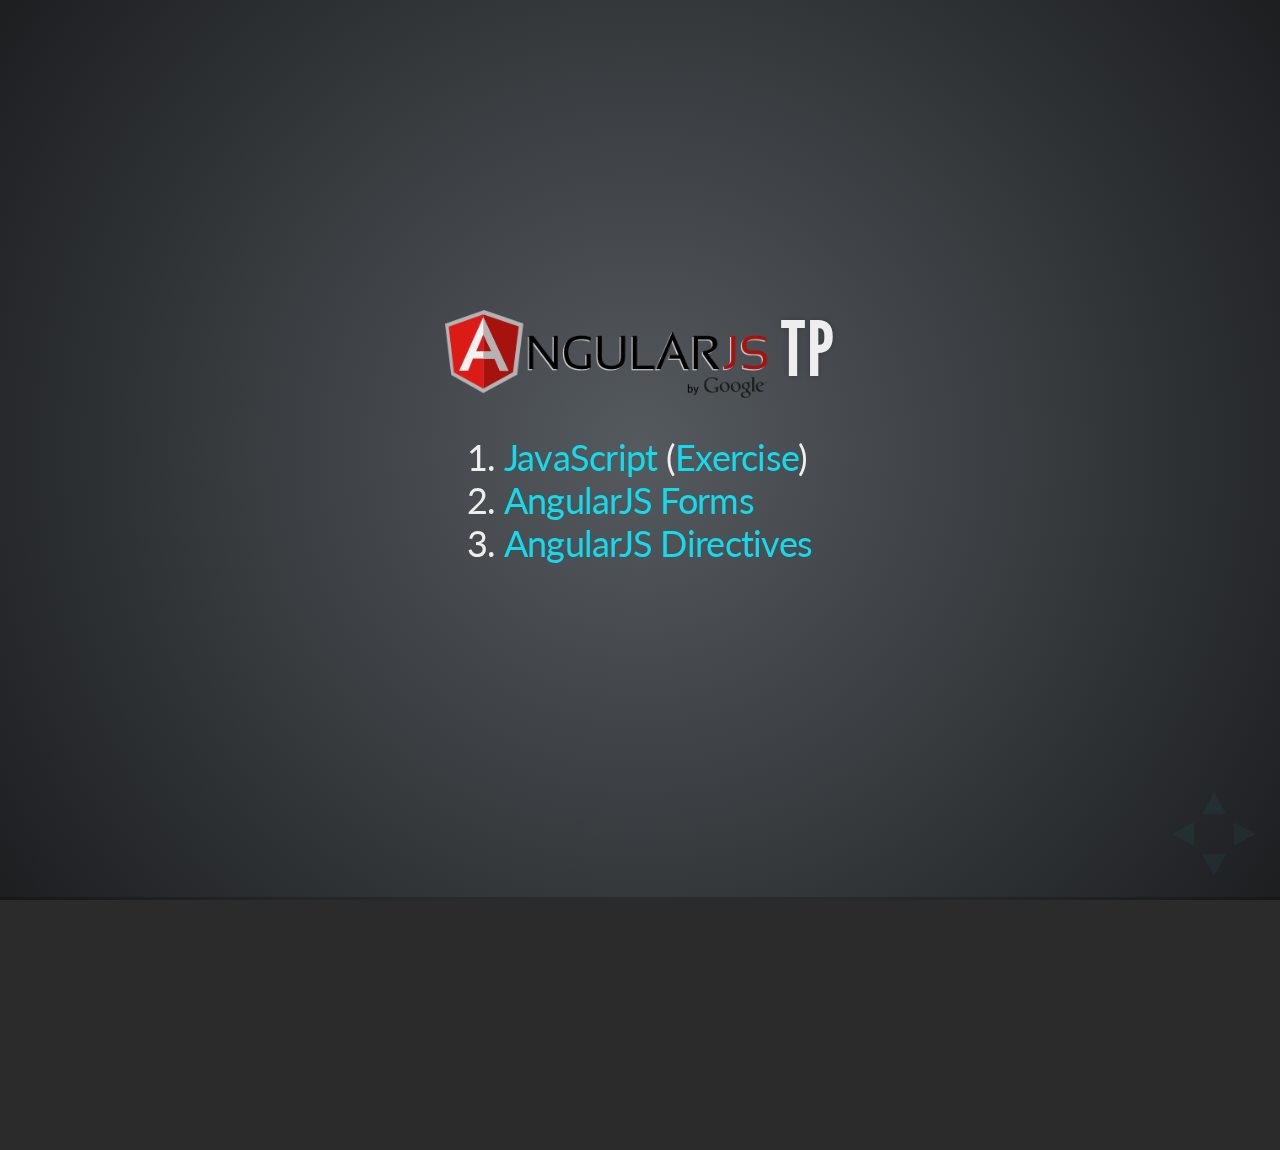
<file: index.html>
<!doctype html>
<html lang="en">

<head>
    <meta charset="utf-8">

    <title>TP AngularJS - Agenda</title>

    <meta name="description" content="A framework for easily creating beautiful presentations using HTML">
    <meta name="author" content="Hakim El Hattab">

    <meta name="apple-mobile-web-app-capable" content="yes"/>
    <meta name="apple-mobile-web-app-status-bar-style" content="black-translucent"/>

    <meta name="viewport" content="width=device-width, initial-scale=1.0, maximum-scale=1.0, user-scalable=no">

    <link rel="stylesheet" href="reveal.js/css/reveal.min.css">
    <link rel="stylesheet" href="reveal.js/css/theme/default.css" id="theme">
    <link rel="stylesheet" href="reveal.js/css/agenda.css">

    <!-- For syntax highlighting -->
    <link rel="stylesheet" href="reveal.js/lib/css/zenburn.css">

    <!-- If the query includes 'print-pdf', include the PDF print sheet -->
    <script>
        if (window.location.search.match(/print-pdf/gi)) {
            var link = document.createElement('link');
            link.rel = 'stylesheet';
            link.type = 'text/css';
            link.href = 'css/print/pdf.css';
            document.getElementsByTagName('head')[0].appendChild(link);
        }
    </script>

    <!--[if lt IE 9]>
    <script src="reveal.js/lib/js/html5shiv.js"></script>
    <![endif]-->
</head>

<body>

<div class="reveal">

<!-- Any section element inside of this container is displayed as a slide -->
<div class="slides">
<section>
    <h2><img class="logo" src="reveal.js/img/AngularJS-large.png"> TP</h2>
    <ol>
        <li><a href="reveal.js/angulartp-javascript.html" target="_blank">JavaScript</a> (<a href="reveal.js/exercises.html#/0" target="_blank">Exercise</a>) </li>
        <li><a href="reveal.js/angulartp-forms.html" target="_blank">AngularJS&nbsp;Forms</a></li>
        <li><a href="reveal.js/angulartp-directives.html" target="_blank">AngularJS&nbsp;Directives</a></li>
    </ol>
</section>
</div>

</div>

<script src="reveal.js/lib/js/head.min.js"></script>
<script src="reveal.js/js/reveal.min.js"></script>

<script>

    // Full list of configuration options available here:
    // https://github.com/hakimel/reveal.js#configuration
    Reveal.initialize({
        controls: true,
        progress: true,
        history: true,
        center: true,

        theme: Reveal.getQueryHash().theme, // available themes are in /css/theme
        transition: Reveal.getQueryHash().transition || 'default', // default/cube/page/concave/zoom/linear/fade/none

        // Parallax scrolling
        // parallaxBackgroundImage: 'https://s3.amazonaws.com/hakim-static/reveal-js/reveal-parallax-1.jpg',
        // parallaxBackgroundSize: '2100px 900px',

        // Optional libraries used to extend on reveal.js
        dependencies: [
            { src: 'reveal.js/lib/js/classList.js', condition: function () {
                return !document.body.classList;
            } },
            { src: 'reveal.js/plugin/markdown/marked.js', condition: function () {
                return !!document.querySelector('[data-markdown]');
            } },
            { src: 'reveal.js/plugin/markdown/markdown.js', condition: function () {
                return !!document.querySelector('[data-markdown]');
            } },
            { src: 'reveal.js/plugin/highlight/highlight.js', async: true, callback: function () {
                hljs.initHighlightingOnLoad();
            } },
            { src: 'reveal.js/plugin/zoom-js/zoom.js', async: true, condition: function () {
                return !!document.body.classList;
            } },
            { src: 'reveal.js/plugin/notes/notes.js', async: true, condition: function () {
                return !!document.body.classList;
            } }
        ]
    });

</script>

</body>
</html>
</file>
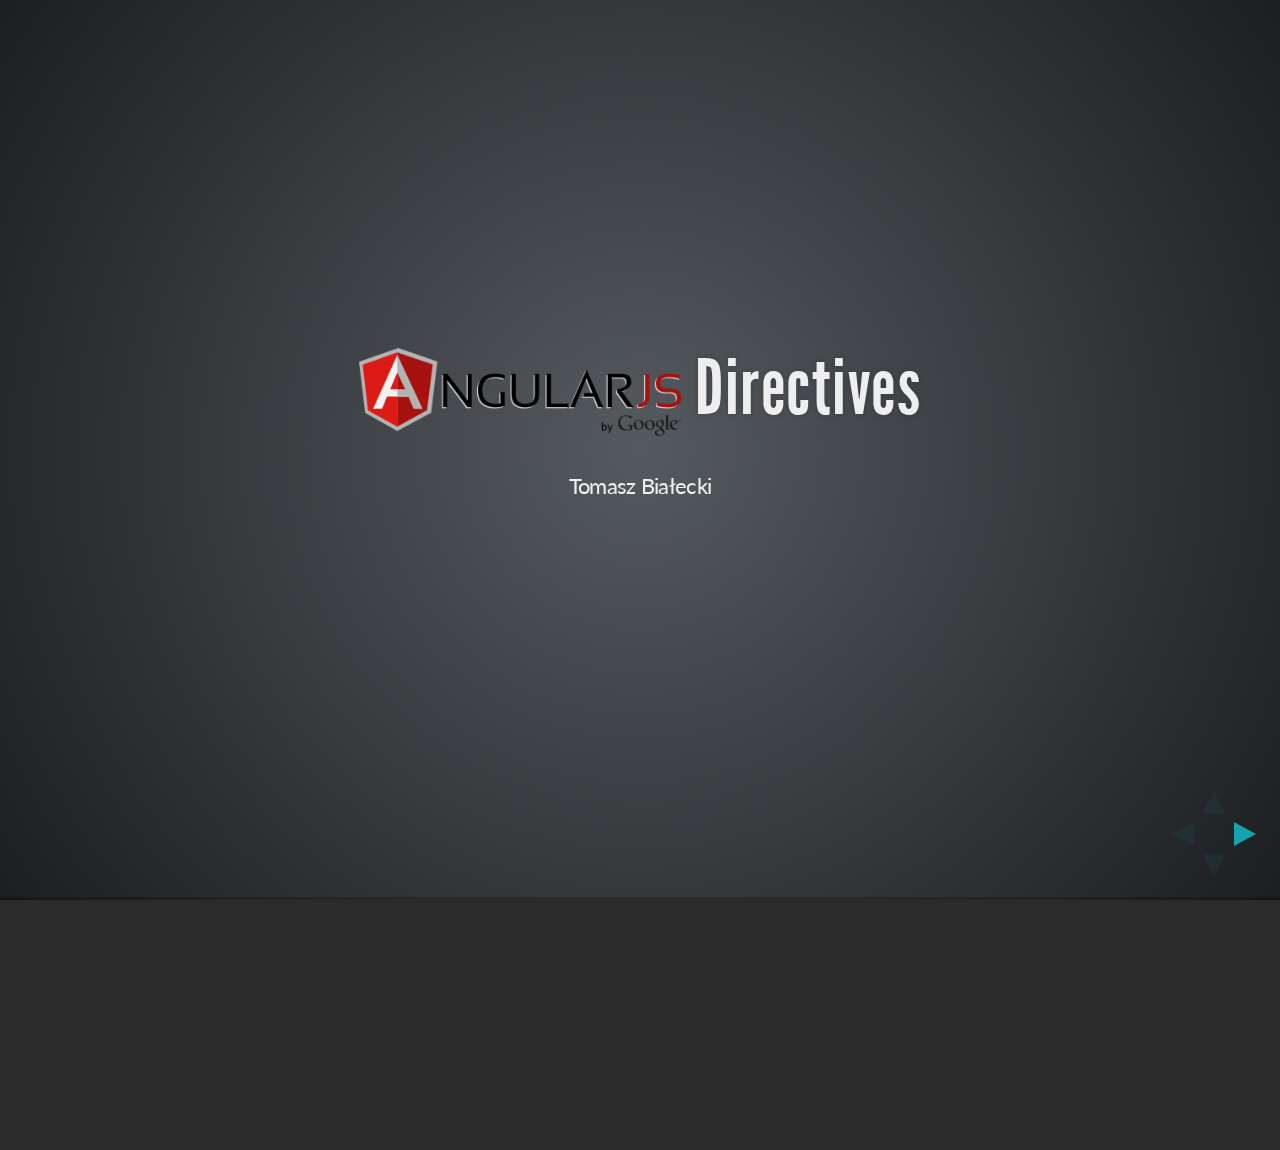
<file: reveal.js/angulartp-directives.html>
<!doctype html>
<html lang="en">

<head>
    <meta charset="utf-8">

    <title>AngularJS Directives</title>

    <meta name="description" content="A framework for easily creating beautiful presentations using HTML">
    <meta name="author" content="Hakim El Hattab">

    <meta name="apple-mobile-web-app-capable" content="yes"/>
    <meta name="apple-mobile-web-app-status-bar-style" content="black-translucent"/>

    <meta name="viewport" content="width=device-width, initial-scale=1.0, maximum-scale=1.0, user-scalable=no">

    <link rel="stylesheet" href="css/reveal.min.css">
    <link rel="stylesheet" href="css/theme/default.css" id="theme">
    <link rel="stylesheet" href="css/angular-js-forms.css">
    <!-- For syntax highlighting -->
    <link rel="stylesheet" href="lib/css/zenburn.css">

    <!-- If the query includes 'print-pdf', include the PDF print sheet -->
    <script>
        if (window.location.search.match(/print-pdf/gi)) {
            var link = document.createElement('link');
            link.rel = 'stylesheet';
            link.type = 'text/css';
            link.href = 'css/print/pdf.css';
            document.getElementsByTagName('head')[0].appendChild(link);
        }
    </script>

    <!--[if lt IE 9]>
    <script src="lib/js/html5shiv.js"></script>
    <![endif]-->
</head>

<body class="angularjs-forms">

<div class="reveal">

    <!-- Any section element inside of this container is displayed as a slide -->
    <div class="slides">
        <section>
            <h2><img class="logo" src="img/AngularJS-large.png"> Directives</h2>

            <p>
                <small>Tomasz Białecki</small>
            </p>
        </section>

        <section>
            <h2>Inspired by</h2>
            <img src="img/1820OS.jpg" alt="http://www.packtpub.com/sites/default/files/1820OS.jpg"/>
        </section>

        <section>
            <h3>What are Directives?</h3>
            <blockquote>At a high level, directives are markers on a DOM element (such as an attribute, element name,
                comment or CSS class) that tell AngularJS's HTML compiler to attach a specified behavior to that DOM
                element or even transform the DOM element and its children.
            </blockquote>
        </section>
        <section>
            <h3>Why you would want to develop custom directives?</h3>

            <p class="fragment">... to manipulate the DOM directly</p>

            <p class="fragment">... to remove repeated codes</p>

            <p class="fragment">... to create new HTML mark-up for non-developers to use</p>
        </section>
        <section>
            <section data-transition="none">
                <h3>How to attache directive to an element?</h3>
            <pre><code contenteditable data-trim>
.directive('myDirective', function(){
    return {
        restrict:'E'
    }
});
                </code></pre>
<pre><code contenteditable data-trim>
<my-directive></my-directive>
                </code></pre>
            </section>
            <section data-transition="none">
                <h3>How to attache directive to an element?</h3>
            <pre><code contenteditable data-trim>
.directive('myDirective', function(){
    return {
        restrict:'A'
    }
});
                </code></pre>
<pre><code contenteditable data-trim>
<div my-directive=""></div>
                </code></pre>
            </section>
            <section data-transition="none">
                <h3>How to attache directive to an element?</h3>
            <pre><code contenteditable data-trim>
.directive('myDirective', function(){
    return {
        restrict:'C'
    }
});
                </code></pre>
<pre><code contenteditable data-trim>
<div class="my-directive"></div>
                </code></pre>
            </section>
        </section>
        <section>
            <section data-transition="none">
                <h3>What is a scope of directive?</h3>
                <pre class="fragment"><code contenteditable data-trim>
.directive('myDirective', function(){
    return {
        restrict: 'ACE'
        scope: false                    //no scope (use parent scope)
    }
});
                </code></pre>
            </section>
            <section data-transition="none">
                <h3>What is a scope of directive?</h3>
                <pre><code contenteditable data-trim>
.directive('myDirective', function(){
    return {
        restrict: 'ACE'
        scope: true                     //create child scope
    }
});
                </code></pre>
            </section>
            <section data-transition="none">
                <h3>What is a scope of directive?</h3>
                <pre><code contenteditable data-trim>
.directive('myDirective', function(){
    return {
        restrict: 'ACE'
        scope: {                        //create new isolated scope
        }
    }
});
                </code></pre>
            </section>
        </section>
        <section>
            <h2>Useful build in directives</h2>
            <p>ngRepeat</p>
            <p>ngShow / ngHide</p>
            <p>ngClass</p>
            <p>ngDisabled</p>
            <p>ngIf / ngInclude</p>
        </section>
    </div>

</div>

<script src="lib/js/head.min.js"></script>
<script src="js/reveal.min.js"></script>

<script>

    // Full list of configuration options available here:
    // https://github.com/hakimel/reveal.js#configuration
    Reveal.initialize({
        controls: true,
        progress: true,
        history: true,
        center: true,

        theme: Reveal.getQueryHash().theme, // available themes are in /css/theme
        transition: Reveal.getQueryHash().transition || 'default', // default/cube/page/concave/zoom/linear/fade/none

        // Parallax scrolling
        // parallaxBackgroundImage: 'https://s3.amazonaws.com/hakim-static/reveal-js/reveal-parallax-1.jpg',
        // parallaxBackgroundSize: '2100px 900px',

        // Optional libraries used to extend on reveal.js
        dependencies: [
            { src: 'lib/js/classList.js', condition: function () {
                return !document.body.classList;
            } },
            { src: 'plugin/markdown/marked.js', condition: function () {
                return !!document.querySelector('[data-markdown]');
            } },
            { src: 'plugin/markdown/markdown.js', condition: function () {
                return !!document.querySelector('[data-markdown]');
            } },
            { src: 'plugin/highlight/highlight.js', async: true, callback: function () {
                hljs.initHighlightingOnLoad();
            } },
            { src: 'plugin/zoom-js/zoom.js', async: true, condition: function () {
                return !!document.body.classList;
            } },
            { src: 'plugin/notes/notes.js', async: true, condition: function () {
                return !!document.body.classList;
            } }
        ]
    });

</script>

</body>
</html>
</file>
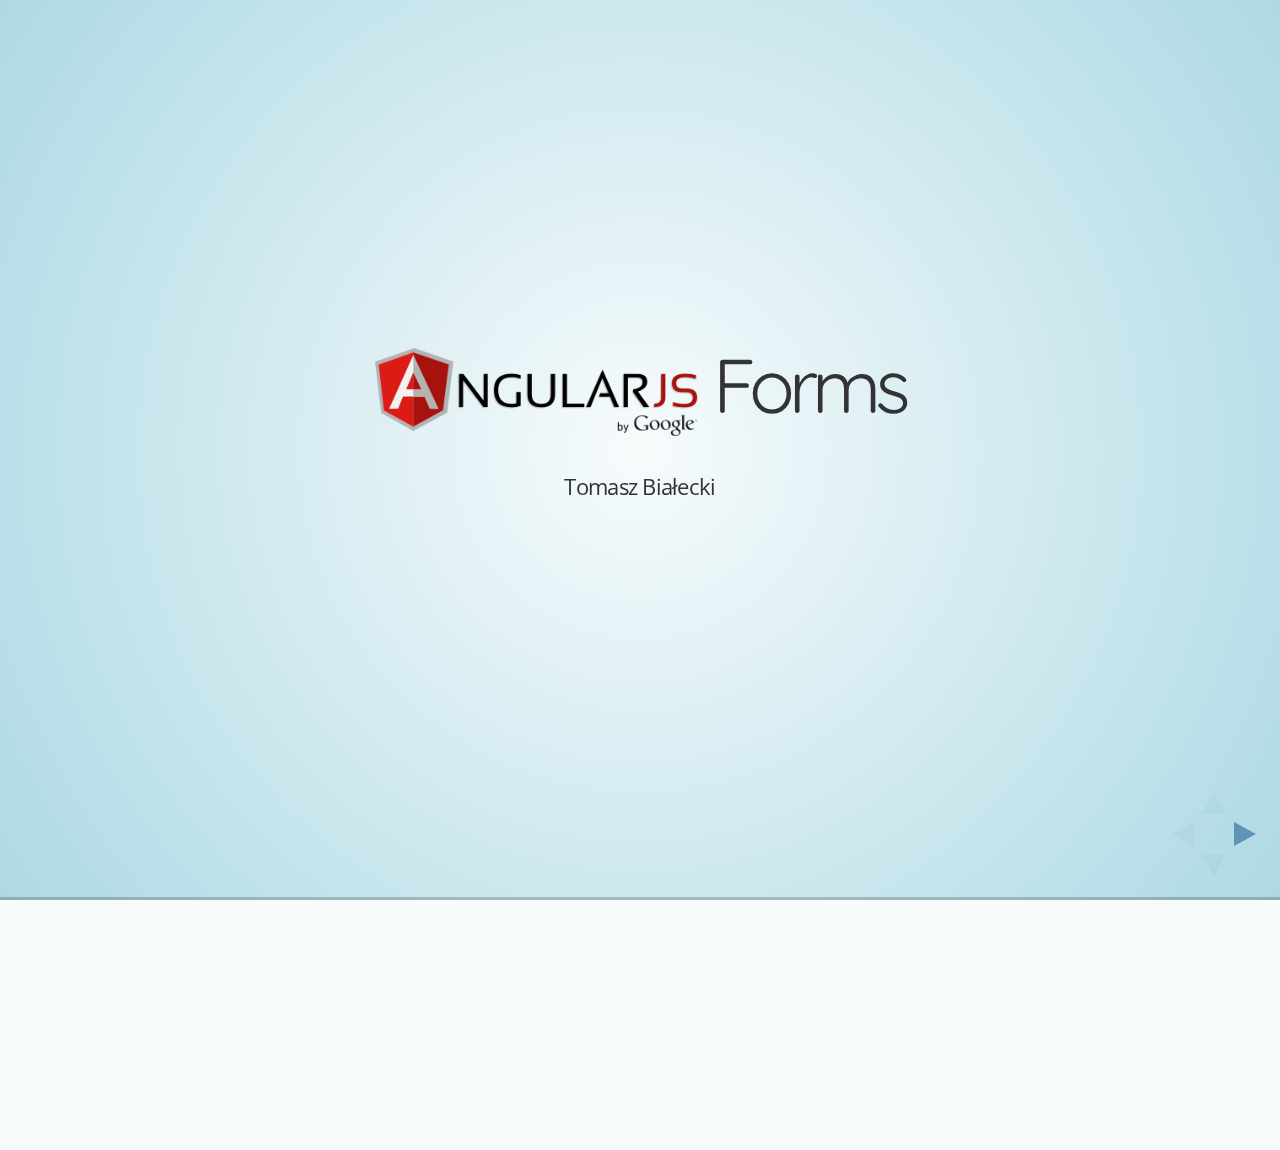
<file: reveal.js/angulartp-forms.html>
<!doctype html>
<html lang="en">

<head>
    <meta charset="utf-8">

    <title>AngularJS Forms</title>

    <meta name="description" content="AngularJS Forms">
    <meta name="author" content="Tomasz Bialecki">

    <meta name="apple-mobile-web-app-capable" content="yes"/>
    <meta name="apple-mobile-web-app-status-bar-style" content="black-translucent"/>

    <meta name="viewport" content="width=device-width, initial-scale=1.0, maximum-scale=1.0, user-scalable=no">

    <link rel="stylesheet" href="css/reveal.min.css">
    <link rel="stylesheet" href="css/angular-js-forms.css">
    <link rel="stylesheet" href="css/theme/sky.css" id="theme">

    <!-- For syntax highlighting -->
    <link rel="stylesheet" href="lib/css/zenburn.css">

    <!-- If the query includes 'print-pdf', include the PDF print sheet -->
    <script>
        if (window.location.search.match(/print-pdf/gi)) {
            var link = document.createElement('link');
            link.rel = 'stylesheet';
            link.type = 'text/css';
            link.href = 'css/print/pdf.css';
            document.getElementsByTagName('head')[0].appendChild(link);
        }
    </script>

    <!--[if lt IE 9]>
    <script src="lib/js/html5shiv.js"></script>
    <![endif]-->
</head>

<body class="angularjs-forms">

<div class="reveal">

    <!-- Any section element inside of this container is displayed as a slide -->
    <div class="slides">
        <section>
        <h2><img class="logo" src="img/AngularJS-large.png"> Forms</h2>
        <p><small>Tomasz Białecki</small></p>
    </section>
        <section>
            <h2>Inspired by</h2>
            <img src="img/1820OS.jpg" height="60%" alt="http://www.packtpub.com/sites/default/files/1820OS.jpg"/>
        </section>
        <section id="standard-form">
            <h3>Standard HTML Forms</h3>
            <img src="img/standard-form.svg">

            <p class="fragment">... are send to server in the form they are shown to the user</p>

            <p class="fragment">... have content type application/x-www-form-urlencoded / multipart/form-data </p>
        </section>
        <section id="angular-form">
            <h3><img class="logo" src="img/AngularJS-large.png"> Forms</h3>
            <img src="img/angular-form.svg">

            <p class="fragment">... decoupled the model and the view </p>

            <p class="fragment">... allows using any data form</p>

            <p class="fragment">... worries about bidirectional model and view updating</p>
        </section>
        <section>
            <section data-transition="none">
                <p>Let's assume we've got the following form...</p>
            <pre><code data-trim class="xml">
<form name="myForm" method="POST" action="/saveUser">
    <input name="firstName"/>
    <input name="lastName"/>
    <input name="email"/>
    <button type="submit">Submit</button>
</form></code></pre>
                <p class="fragment">... and we want to transform it into Angular Form</p>
            </section>
            <section data-transition="none">
                <p>It's easy ...</p>
            <pre><code data-trim class="xml">
<form name="myForm" novalidate>
    <input name="firstName" ng-model="user.firstName"/>
    <input name="lastName" ng-model="user.lastName"/>
    <input name="email" ng-model="user.email"/>
    <button ng-click="submit()">Submit</button>
</form></code></pre>
                <p>&nbsp;</p>
            </section>
        </section>
        <section id="ngModeldirective">
            <h2>ngModelController </h2>
            <img src="img/formatters.svg"/>
        </section>

        <section id="ngFormdirective">
            <section data-transition="none">
                <h2>ngForm directive ...</h2>

                <p>... creates the following object in scope</p>
                <pre><code contenteditable data-trim>
myForm: {           //form name
    fistName:{},    //input name
    lastName:{},    //input name
    email:{}        //input name
}
                </code></pre>
            </section>
            <section data-transition="none">
                <h2>ngForm directive ...</h2>

                <p >... provides validation status</p>
                <pre><code contenteditable data-trim>
myForm: {                                   //form name
    $dirty: false, $pristine: true,         //dirty or pristine
    $valid: false, $invalid: true,          //valid or invalid
    fistName: {                             //input name
        $dirty: false, $pristine: true,     //dirty or pristine
        $valid: false, $invalid: true,      //valid or invalid
        $error: {                           //validation for field
            required: true,                 //required validation
            minlength: false                //minlength validation
        }
    },
    email: {}                               //input name
}
                </code></pre>
            </section>
            <section data-transition="none">
                <h2>ngForm directive ...</h2>

                <p >... provides validation status</p>
                <pre><code contenteditable data-trim>
myForm: {                                   //ngFormController
    $dirty: false, $pristine: true,
    $valid: false, $invalid: true,
    fistName: {                             //ngModelController
        $dirty: false, $pristine: true,
        $valid: false, $invalid: true,
        $error: {
            required: true,
            minlength: false
        }
    },
    email: {}                               //ngModelController
}
                </code></pre>
            </section>
        </section>

    </div>
</div>

<script src="lib/js/head.min.js"></script>
<script src="js/reveal.min.js"></script>

<script>

    // Full list of configuration options available here:
    // https://github.com/hakimel/reveal.js#configuration
    Reveal.initialize({
        controls: true,
        progress: true,
        history: true,
        center: true,

        theme: Reveal.getQueryHash().theme, // available themes are in /css/theme
        transition: Reveal.getQueryHash().transition || 'default', // default/cube/page/concave/zoom/linear/fade/none

        // Parallax scrolling
        // parallaxBackgroundImage: 'https://s3.amazonaws.com/hakim-static/reveal-js/reveal-parallax-1.jpg',
        // parallaxBackgroundSize: '2100px 900px',

        // Optional libraries used to extend on reveal.js
        dependencies: [
            { src: 'lib/js/classList.js', condition: function () {
                return !document.body.classList;
            } },
            { src: 'plugin/markdown/marked.js', condition: function () {
                return !!document.querySelector('[data-markdown]');
            } },
            { src: 'plugin/markdown/markdown.js', condition: function () {
                return !!document.querySelector('[data-markdown]');
            } },
            { src: 'plugin/highlight/highlight.js', async: true, callback: function () {
                hljs.initHighlightingOnLoad();
            } },
            { src: 'plugin/zoom-js/zoom.js', async: true, condition: function () {
                return !!document.body.classList;
            } },
            { src: 'plugin/notes/notes.js', async: true, condition: function () {
                return !!document.body.classList;
            } }
        ]
    });

</script>

</body>
</html>
</file>
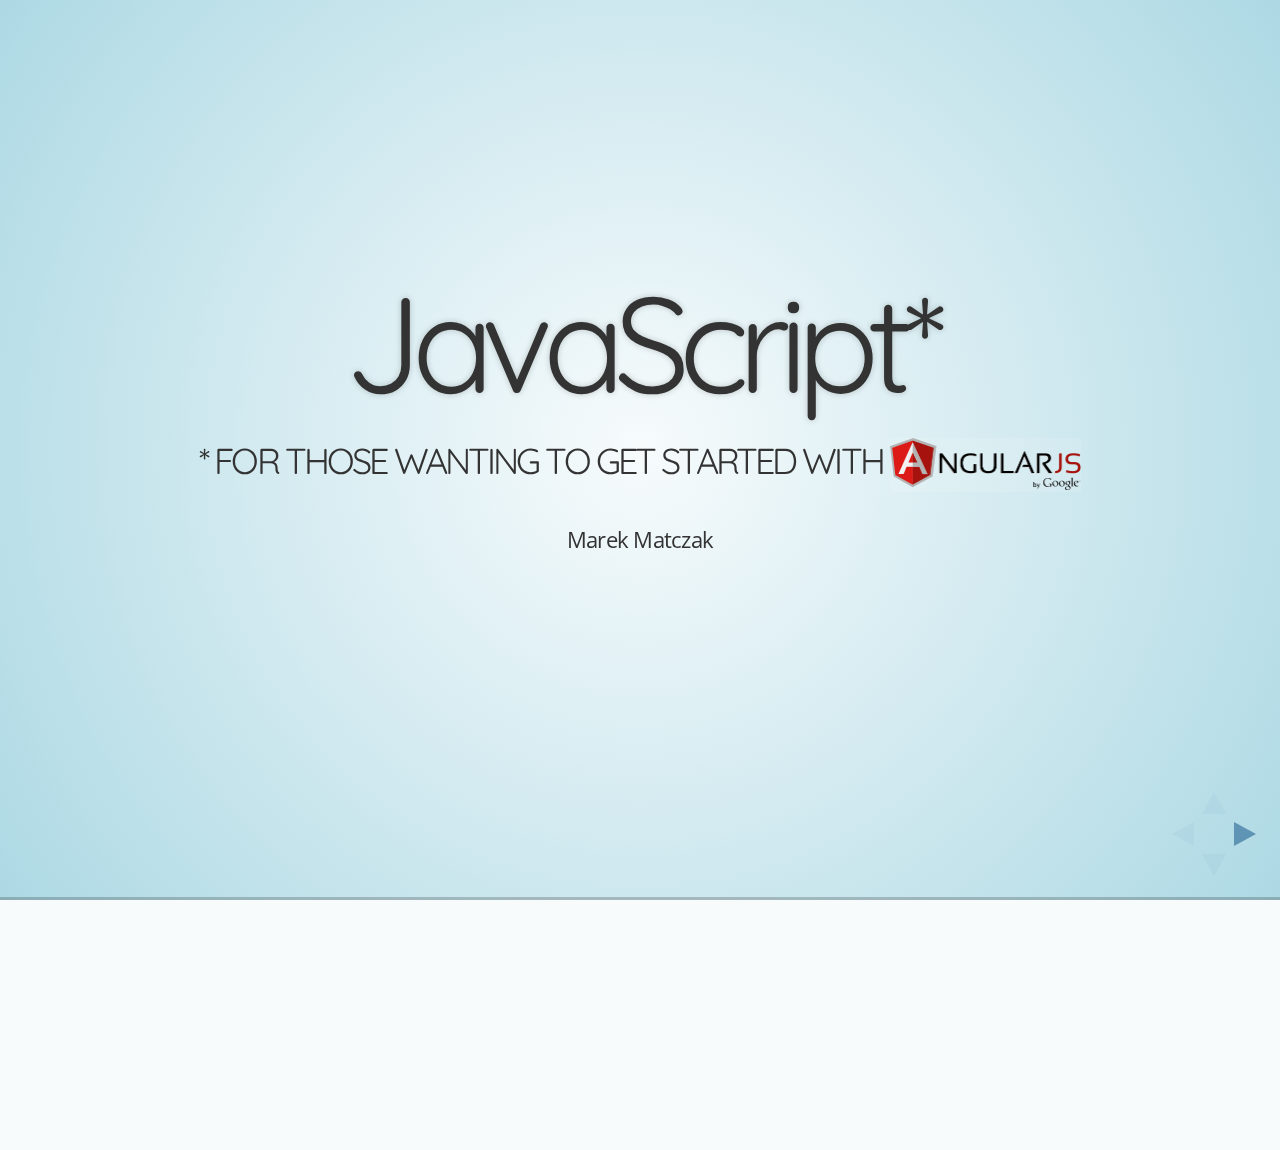
<file: reveal.js/angulartp-javascript.html>
<!doctype html>
<html lang="en">

	<head>
		<meta charset="utf-8">

		<title>JavaScript for Those Wanting to Get Started with AngularJS</title>

		<meta name="description" content="JavaScript for Those Wanting to Get Started with AngularJS">
		<meta name="author" content="Marek Matczak">

		<meta name="apple-mobile-web-app-capable" content="yes" />
		<meta name="apple-mobile-web-app-status-bar-style" content="black-translucent" />

		<meta name="viewport" content="width=device-width, initial-scale=1.0, maximum-scale=1.0, user-scalable=no">

		<link rel="stylesheet" href="css/reveal.min.css">
		<link rel="stylesheet" href="css/theme/sky.css" id="theme">
		<link rel="stylesheet" href="css/custom.css">

		<!-- For syntax highlighting -->
		<link rel="stylesheet" href="lib/css/zenburn.css">

		<!-- If the query includes 'print-pdf', include the PDF print sheet -->
		<script>
			if( window.location.search.match( /print-pdf/gi ) ) {
				var link = document.createElement( 'link' );
				link.rel = 'stylesheet';
				link.type = 'text/css';
				link.href = 'css/print/pdf.css';
				document.getElementsByTagName( 'head' )[0].appendChild( link );
			}
		</script>

		<!--[if lt IE 9]>
		<script src="lib/js/html5shiv.js"></script>
		<![endif]-->
	</head>

	<body>

		<div class="reveal">

			<!-- Any section element inside of this container is displayed as a slide -->
			<div class="slides">
				<section>
					<h1 class="no_upper">JavaScript*</h1>
					<h4>* for Those Wanting to Get Started with <img class="middle" src="img/AngularJS-large.png" height="54" width="191"></h4>
					<p>
						<small>Marek Matczak</small>
					</p>
				</section>
				
				<section>
					<h2>Inspired by</h2>
					<div>
						<img src="img/javascript_the_good_parts.jpg" >
					</div>
					<div>
						<small>Picture taken from: <a href="http://frightanic.com/category/software-development/javascript/">http://frightanic.com/category/software-development/javascript/</a></small>
					</div>
				</section>

				<section>
					<h2 class="no_upper">JavaScript...</h2>
					<p class="fragment">...has nothing common with Java&nbsp;<small>* except for some key words</small></p>
					<p class="fragment">...is more like <q cite="http://searchservervirtualization.techtarget.com/definition/Our-Favorite-Technology-Quotations">&ldquo;Lisp in C's clothing&rdquo;</q>&nbsp;<small>*Douglas Crockford</small></p>
					<p class="fragment">...has objects, but is class-free</p>
					<p class="fragment">...is of single-threaded nature</p>
					<p class="fragment">...has asynchronous programming model</p>
					<p class="fragment">...is object oriented and functional at the same time</p>
				</section>
				
				<section>
					<h2>Declaring variables</h2>
					<p>Always use <i>var</i> to declare variables</p>
					<p>If you don't, they become <b>global</b> variables</p>
					<div class="fragment">
					<p>Variable declarations get hoisted to the top of a function...</p>
					<p>...which may be confusing:</p>
					<pre><code data-trim contenteditable>
var myVar = 'global';
var myFunction = function () {
  console.log(myVar);  // undefined
  var myVar = 'local';
  console.log(myVar); // 'local'
};
myFunction();
					</code></pre>
					</div>
					<div class="fragment">
					<p>The above code behaves as if it looked like this:</p>
					<pre><code data-trim contenteditable>
var myVar = 'global';
var myFunction = function () {
  var myVar;
  console.log(myVar);  // undefined
  myVar = 'local';
  console.log(myVar); // 'local'
};
myFunction();
					</code></pre>
					</div>
				</section>
				
				<section>
					<h2>Single var pattern</h2>
					<p>Eliminates logical errors caused by hoisting</p>
					<pre><code data-trim contenteditable>
var a = 1,
    b = 2,
    sum = a + b,
    myVar,
    hello = function () {
      return 'Hello!';
    };
					</code></pre>
				</section>
				
				<section>
					<h2>Objects</h2>
					<p>can be created in a very convenient way with <i>object literals</i>:</p>
					<pre><code data-trim contenteditable>
var emptyObject = {},
    person = {
      firstName : 'John',
      lastName : 'Example',
      age : 30
    };
					</code></pre>
				</section>
				<section>
					<h2>Objects</h2>
					<p>Values' retrieval<p/>
					<pre><code data-trim contenteditable>
var person = {
      firstName : 'John',
      lastName : 'Example',
      age : 30
    }, salutation, street;

// retrieval
person.firstName  // 'John'
person['lastName']  // 'Example'
person.salutation  // undefined
salutation = person.salutation || '';  // the default operator
person.address.street // throws TypeError
street = person.address && person.address.street  // undefined
					</code></pre>
				</section>
				<section>
					<h2>Objects</h2>
					<p>Values' update and properties' removal<p/>
					<pre><code data-trim contenteditable>
var person = {
      firstName : 'John',
      lastName : 'Example',
      age : 30
    }, salutation, street;

// update
person['firstName'] = 'Joe';
person.age = 33;
	
// delete
delete person.age;
					</code></pre>
				</section>
				<section>
					<h2>Functions</h2>
					<p>are objects<p/>
					<p>can be created with <i>function literals</i>:</p>
					<pre><code data-trim contenteditable>
var add = function (a, b) {
    return a + b;
};

add(1, 2); // 3
					</code></pre>
				</section>
				<section>
					<h2>Functions</h2>
					<p>stored as properties of objects...<p/>
					
					<pre><code data-trim contenteditable>
var person = {
      firstName : 'John',
      lastName : 'Example',
      age : 30,
      letMeIntroduceMyself : function () {
        return 'My name is ' + this.firstName + ' ' + this.lastName;
      }
    };

person.letMeIntroduceMyself();  // My name is John Example
person.firstName  // 'John' - no privacy
					</code></pre>
				<p>...are called <i>methods</i>:</p>
				</section>
				<section>
					<h2>Scope</h2>
					<p>is defined by functions, and no {} blocks<p/>
					<pre><code data-trim contenteditable>
var myFun = function (someInput) {
  var a = 1, b = 2,
      yourFun = function () {
        var b = 22, c = 3;
        // at this point a = 1, b = 22, c = 3
        a = 11;
	  };
  // at this point a = 1, b = 2, c is not defined
  yourFun();
  // at this point a = 11, b = 2, c is not defined
};
myFun();
					</code></pre>
				</section>
				<section>
					<h2>Closure</h2>
					<p>enables a function to keep its creation context<p/>
					<pre><code data-trim contenteditable>
var myObjectFactory = function (param) {
  var value = 'Value';
  
  return {
    theseAreMySecrets : function () {
      return 'value = ' + value + ', param = ' + param;
    }
  };  
},
myObject = myObjectFactory('Param');
myObject.theseAreMySecrets(); // value = Value, param = Param
myObject.value; // undefined
					</code></pre>
					<p>...even if its lifetime is shorter than the function's one</p>
				</section>
				<section>
					<h2>Module Pattern</h2>
					<p>makes use of function scope and closure<p/>
					<pre><code data-trim contenteditable>
var person = (function () {
  var details = {
    firstName : 'John',
    lastName : 'Example',
    age : 30
  };
  
  return {
    letMeIntroduceMyself : function () {
      return 'My name is ' +
        details.firstName + ' ' + details.lastName;    
    }
  };
})();

person.letMeIntroduceMyself();  // My name is John Example
person.details; // undefined
					</code></pre>
					<p>is widely used for programming <i>services</i> in <img class="middle" src="img/AngularJS-large.png" height="54" width="191"></p>
				</section>
				
				<section>
					<h2>Constructor function</h2>
					<p>is intended to be invoked with the <i>new</i> prefix <small>(forgetting it makes <i>this</i> bound to the global object!)</small><p/>
					<p>creates a new object with a hidden link to its <i>prototype</i><p/>
					<p>is kept in a variable with a capitalized name by convention</small><p/>
					<pre><code data-trim contenteditable>
var Person = function () {
      this.firstName = 'John';
      this.lastName = 'Example';
      this.age = 30;
    }, johnExample;

Person.prototype.letMeIntroduceMyself = function () {
  return 'My name is ' + this.firstName + ' ' + this.lastName;
};

johnExample = new Person();
johnExample.letMeIntroduceMyself();  // My name is John Example
johnExample.firstName; // 'John' - no privacy
					</code></pre>
					<p>is used for defining <i>controllers</i> in <img class="middle" src="img/AngularJS-large.png" height="54" width="191"></p>
				</section>
				
				<section>
					<h2>Prototypal inheritance</h2>
					<pre><code data-trim contenteditable>
var create = function (from) {  // added to ECMAScript 5 as Object.create
      var F = function () {};
      F.prototype = from;
      return new F();
    },
    parent = {
      firstName : 'John',
      lastName : 'Example',
      letMeIntroduceMyself : function () {
        return 'My name is ' + this.firstName + ' ' + this.lastName;
      }
    }, child;
child = create(parent);
child.firstName = 'Joe';
parent.letMeIntroduceMyself();  // My name is John Example
child.letMeIntroduceMyself();  // My name is Joe Example
					</code></pre>
					<p>In <img class="middle" src="img/AngularJS-large.png" height="54" width="191"> <i>scopes</i> prototypically inherit from each other</p>
				</section>
				
				<section>
					<h2>Functional inheritance</h2>
					<pre><code data-trim contenteditable>
var parent = function (my) {
      var that = {},
          details = {
            firstName : 'John',
            lastName : 'Example',
          };
      my = my || {};  // keeps secrets shared in the inheritance chain
      my.details = details; // makes details shared by descendants
      
      that.letMeIntroduceMyself = function () {
        return 'My name is ' + details.firstName + ' ' + details.lastName;
      };
      
      return that;
    }, 
    child = function(name) {
      var my = {},
          that = parent(my);
      my.details.firstName = name;
      
      return that;
    };

johnExample = parent();
joeExample = child('Joe');
johnExample.letMeIntroduceMyself();  // My name is John Example
joeExample.letMeIntroduceMyself();  // My name is Joe Example
joeExample.firstName; // undefined
					</code></pre>
				</section>
				
				<section>
					<h2>Summary</h2>
					<div>
						<img src="img/dcrockford-js.jpg" >
					</div>
					<div>
						<small>http://www.flickr.com/photos/natekoechley/2853942919/</small>
					</div>
				</section>

			</div>

		</div>

		<script src="lib/js/head.min.js"></script>
		<script src="js/reveal.min.js"></script>

		<script>

			// Full list of configuration options available here:
			// https://github.com/hakimel/reveal.js#configuration
			Reveal.initialize({
				controls: true,
				progress: true,
				history: true,
				center: true,

				theme: Reveal.getQueryHash().theme, // available themes are in /css/theme
				transition: Reveal.getQueryHash().transition || 'zoom', // default/cube/page/concave/zoom/linear/fade/none

				// Parallax scrolling
				// parallaxBackgroundImage: 'https://s3.amazonaws.com/hakim-static/reveal-js/reveal-parallax-1.jpg',
				// parallaxBackgroundSize: '2100px 900px',

				// Optional libraries used to extend on reveal.js
				dependencies: [
					{ src: 'lib/js/classList.js', condition: function() { return !document.body.classList; } },
					{ src: 'plugin/markdown/marked.js', condition: function() { return !!document.querySelector( '[data-markdown]' ); } },
					{ src: 'plugin/markdown/markdown.js', condition: function() { return !!document.querySelector( '[data-markdown]' ); } },
					{ src: 'plugin/highlight/highlight.js', async: true, callback: function() { hljs.initHighlightingOnLoad(); } },
					{ src: 'plugin/zoom-js/zoom.js', async: true, condition: function() { return !!document.body.classList; } },
					{ src: 'plugin/notes/notes.js', async: true, condition: function() { return !!document.body.classList; } }
				]
			});

		</script>

	</body>
</html>
</file>
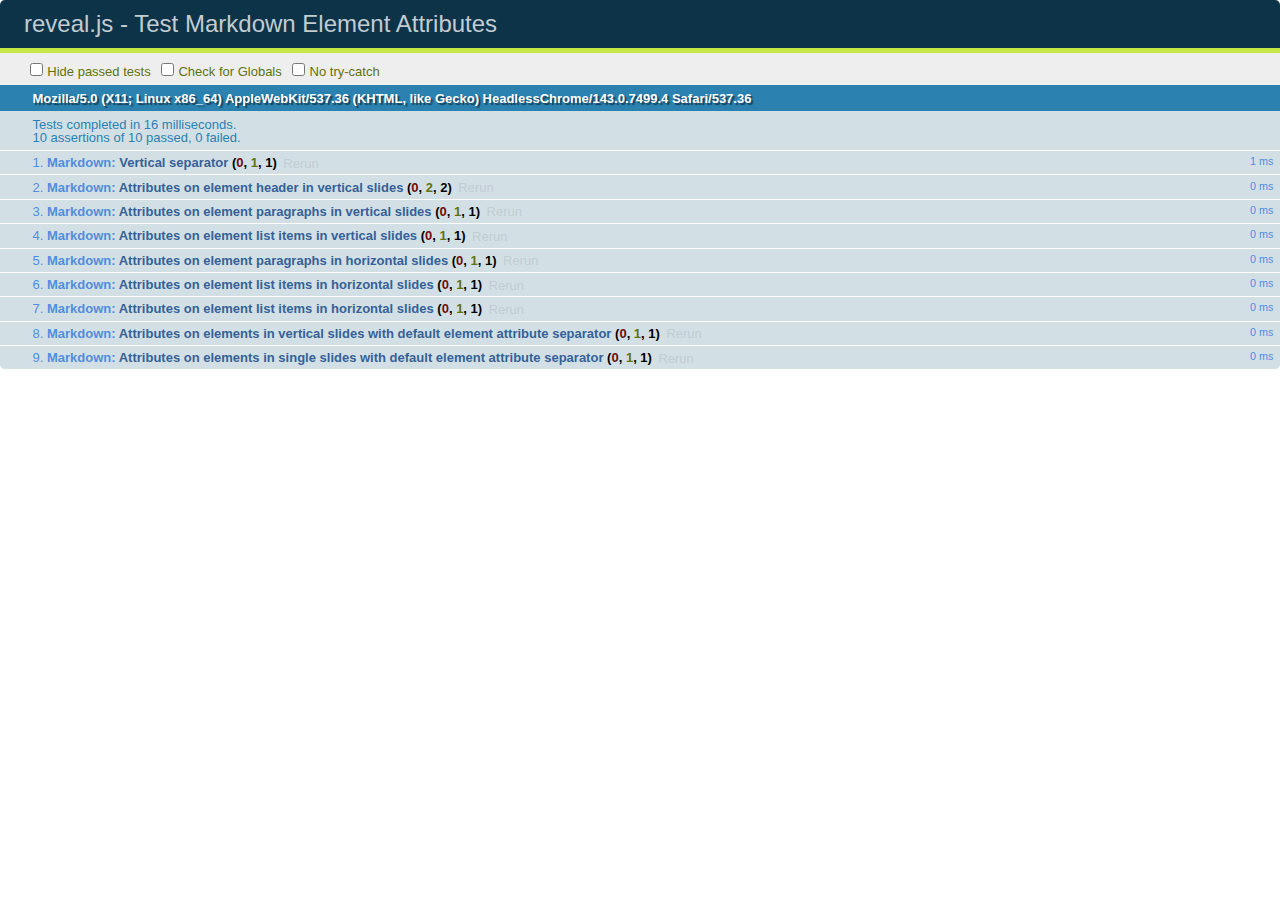
<file: reveal.js/test/test-markdown-element-attributes.html>
<!doctype html>
<html lang="en">

	<head>
		<meta charset="utf-8">

		<title>reveal.js - Test Markdown Element Attributes</title>

		<link rel="stylesheet" href="../css/reveal.min.css">
		<link rel="stylesheet" href="qunit-1.12.0.css">
	</head>

	<body style="overflow: auto;">

		<div id="qunit"></div>
		<div id="qunit-fixture"></div>

		<div class="reveal" style="display: none;">

			<div class="slides">

				<!-- <section data-markdown="example.md" data-separator="^\n\n\n" data-vertical="^\n\n"></section> -->

				<!-- Slides are separated by newline + three dashes + newline, vertical slides identical but two dashes -->
				<section data-markdown data-separator="^\n---\n$" data-vertical="^\n--\n$" data-element-attributes="{_\s*?([^}]+?)}">>
					<script type="text/template">
						## Slide 1.1
						<!-- {_class="fragment fade-out" data-fragment-index="1"} -->

						--

						## Slide 1.2
						<!-- {_class="fragment shrink"} -->

						Paragraph 1
						<!-- {_class="fragment grow"} -->

						Paragraph 2
						<!-- {_class="fragment grow"} -->

						- list item 1 <!-- {_class="fragment roll-in"} -->
						- list item 2 <!-- {_class="fragment roll-in"} -->
						- list item 3 <!-- {_class="fragment roll-in"} -->


						---

						## Slide 2


						Paragraph 1.2  
						multi-line <!-- {_class="fragment highlight-red"} -->

						Paragraph 2.2 <!-- {_class="fragment highlight-red"} -->

						Paragraph 2.3 <!-- {_class="fragment highlight-red"} -->

						Paragraph 2.4 <!-- {_class="fragment highlight-red"} -->

						- list item 1 <!-- {_class="fragment highlight-green"} -->
						- list item 2<!-- {_class="fragment highlight-green"} -->
						- list item 3<!-- {_class="fragment highlight-green"} -->
						- list item 4
						<!-- {_class="fragment highlight-green"} -->
						- list item 5<!-- {_class="fragment highlight-green"} -->

						Test

						![Example Picture](examples/assets/image2.png)
						<!-- {_class="reveal stretch"} -->

					</script>
				</section>



				<section 	data-markdown data-separator="^\n\n\n"
									data-vertical="^\n\n"
									data-notes="^Note:"
									data-charset="utf-8">
					<script type="text/template">
						# Test attributes in Markdown with default separator
						## Slide 1 Def <!-- .element: class="fragment highlight-red" data-fragment-index="1" -->


						## Slide 2 Def
						<!-- .element: class="fragment highlight-red" -->

					</script>
				</section>

				<section data-markdown>
				  <script type="text/template">
					## Hello world
					A paragraph
					<!-- .element: class="fragment highlight-blue" -->
				  </script>
				</section>

				<section data-markdown>
				  <script type="text/template">
					## Hello world

					Multiple  
					Line
					<!-- .element: class="fragment highlight-blue" -->
				  </script>
				</section>

				<section data-markdown>
				  <script type="text/template">
					## Hello world

					Test<!-- .element: class="fragment highlight-blue" -->

					More Test
				  </script>
				</section>


			</div>

		</div>

		<script src="../lib/js/head.min.js"></script>
		<script src="../js/reveal.min.js"></script>
		<script src="../plugin/markdown/marked.js"></script>
		<script src="../plugin/markdown/markdown.js"></script>
		<script src="qunit-1.12.0.js"></script>

		<script src="test-markdown-element-attributes.js"></script>

	</body>
</html>
</file>
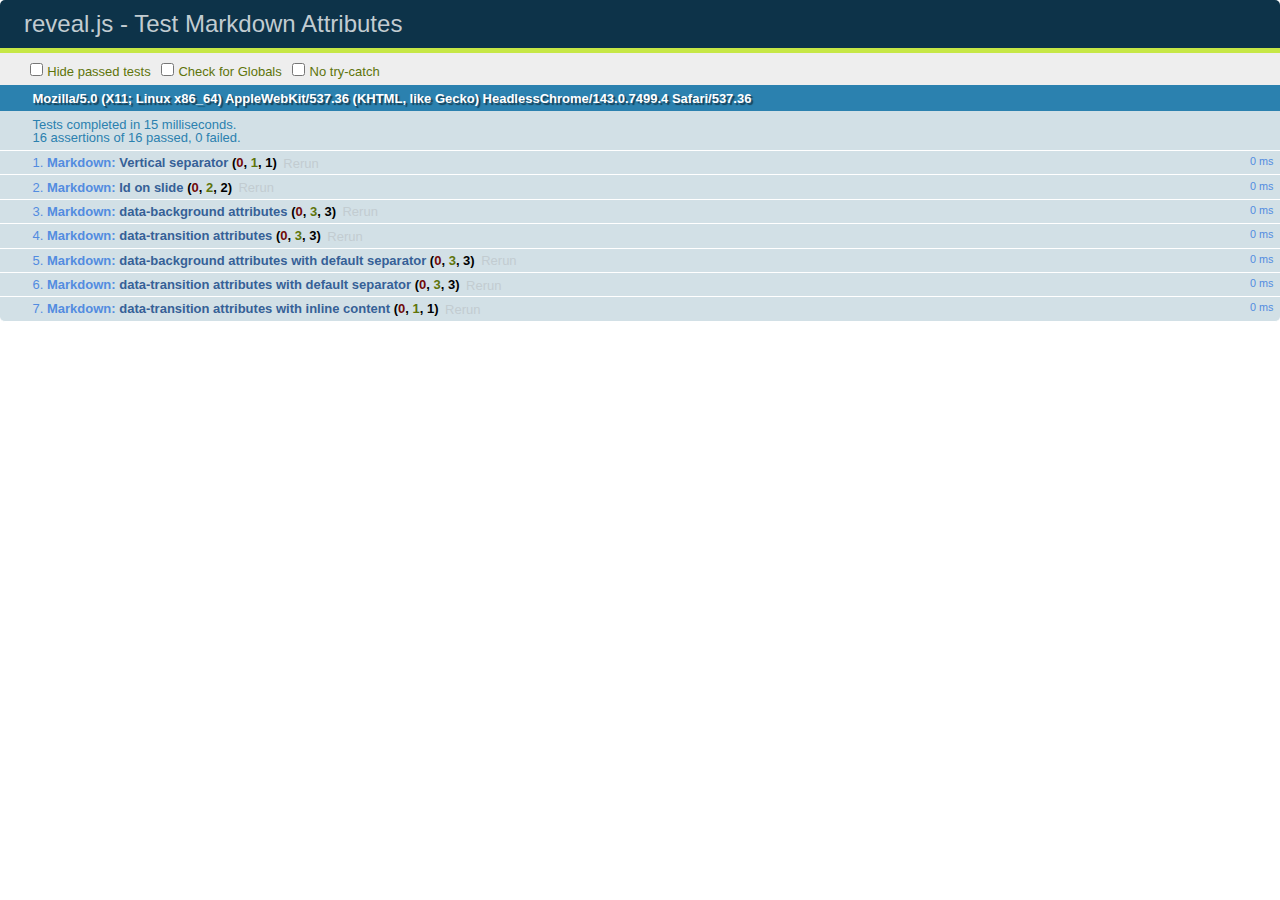
<file: reveal.js/test/test-markdown-slide-attributes.html>
<!doctype html>
<html lang="en">

	<head>
		<meta charset="utf-8">

		<title>reveal.js - Test Markdown Attributes</title>

		<link rel="stylesheet" href="../css/reveal.min.css">
		<link rel="stylesheet" href="qunit-1.12.0.css">
	</head>

	<body style="overflow: auto;">

		<div id="qunit"></div>
		<div id="qunit-fixture"></div>

		<div class="reveal" style="display: none;">

			<div class="slides">

				<!-- <section data-markdown="example.md" data-separator="^\n\n\n" data-vertical="^\n\n"></section> -->

				<!-- Slides are separated by three lines, vertical slides by two lines, attributes are one any line starting with (spaces and) two dashes -->
				<section 	data-markdown data-separator="^\n\n\n"
									data-vertical="^\n\n"
									data-notes="^Note:"
									data-attributes="--\s(.*?)$"
									data-charset="utf-8">
					<script type="text/template">
						# Test attributes in Markdown
						## Slide 1



						## Slide 2
						<!-- -- id="slide2" data-transition="zoom" data-background="#A0C66B" -->


						## Slide 2.1
						<!-- -- data-background="#ff0000" data-transition="fade" -->


						## Slide 2.2
						[Link to Slide2](#/slide2)



						## Slide 3
						<!-- -- data-transition="zoom" data-background="#C6916B" -->



						## Slide 4
					</script>
				</section>

				<section 	data-markdown data-separator="^\n\n\n"
									data-vertical="^\n\n"
									data-notes="^Note:"
									data-charset="utf-8">
					<script type="text/template">
						# Test attributes in Markdown with default separator
						## Slide 1 Def



						## Slide 2 Def
						<!-- .slide: id="slide2def" data-transition="concave" data-background="#A7C66B" -->


						## Slide 2.1 Def
						<!-- .slide: data-background="#f70000" data-transition="page" -->


						## Slide 2.2 Def
						[Link to Slide2](#/slide2def)



						## Slide 3 Def
						<!-- .slide: data-transition="concave" data-background="#C7916B" -->



						## Slide 4
					</script>
				</section>

				<section data-markdown>
					<script type="text/template">
						<!-- .slide: data-background="#ff0000" -->
						## Hello world
					</script>
				</section>

				<section data-markdown>
					<script type="text/template">
						## Hello world
						<!-- .slide: data-background="#ff0000" -->
					</script>
				</section>

				<section data-markdown>
					<script type="text/template">
						## Hello world

						Test
						<!-- .slide: data-background="#ff0000" -->

						More Test
					</script>
				</section>

			</div>

		</div>

		<script src="../lib/js/head.min.js"></script>
		<script src="../js/reveal.min.js"></script>
		<script src="../plugin/markdown/marked.js"></script>
		<script src="../plugin/markdown/markdown.js"></script>
		<script src="qunit-1.12.0.js"></script>

		<script src="test-markdown-slide-attributes.js"></script>

	</body>
</html>
</file>
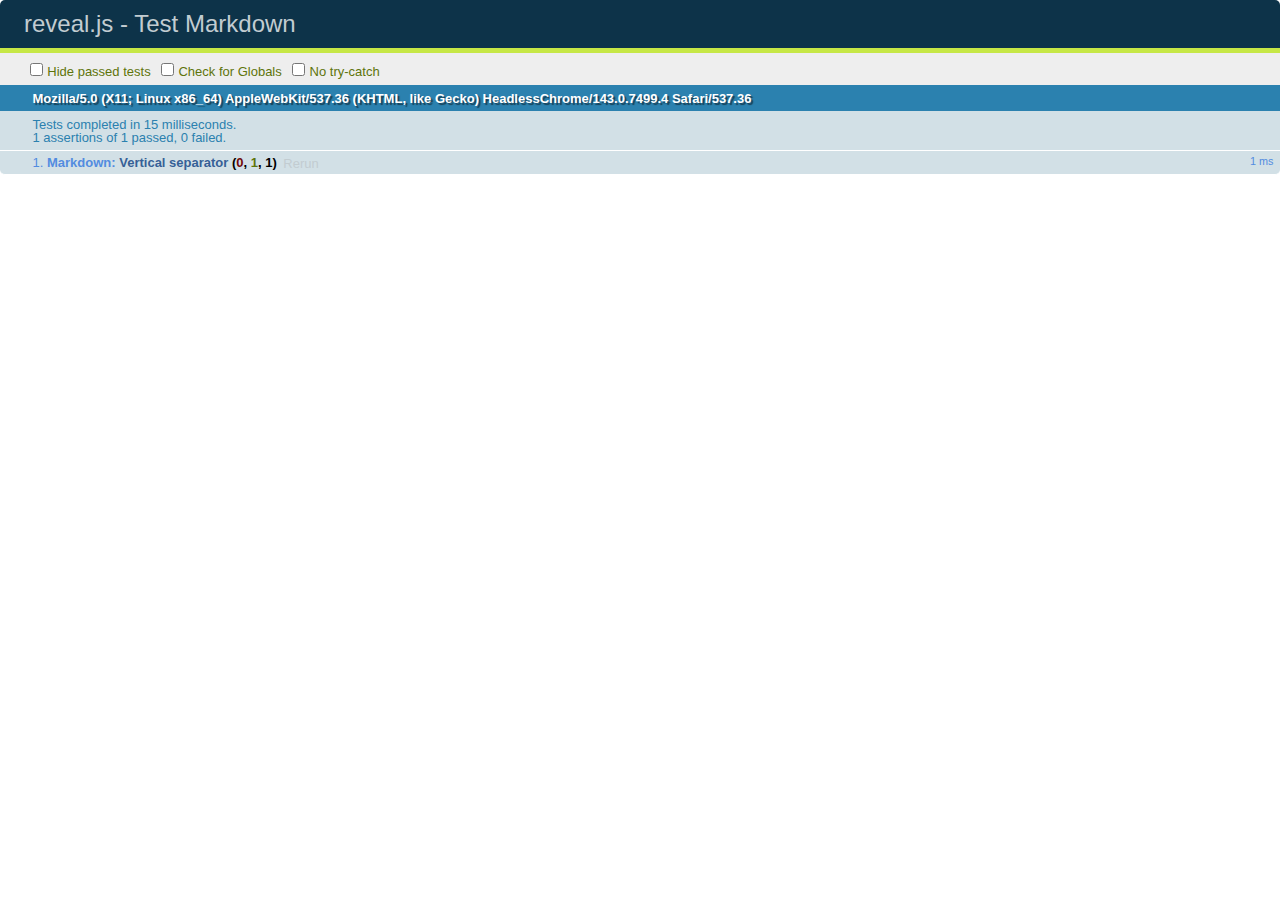
<file: reveal.js/test/test-markdown.html>
<!doctype html>
<html lang="en">

	<head>
		<meta charset="utf-8">

		<title>reveal.js - Test Markdown</title>

		<link rel="stylesheet" href="../css/reveal.min.css">
		<link rel="stylesheet" href="qunit-1.12.0.css">
	</head>

	<body style="overflow: auto;">

		<div id="qunit"></div>
  		<div id="qunit-fixture"></div>

		<div class="reveal" style="display: none;">

			<div class="slides">

				<!-- <section data-markdown="example.md" data-separator="^\n\n\n" data-vertical="^\n\n"></section> -->

				<!-- Slides are separated by newline + three dashes + newline, vertical slides identical but two dashes -->
				<section data-markdown data-separator="^\n---\n$" data-vertical="^\n--\n$">
					<script type="text/template">
						## Slide 1.1

						--

						## Slide 1.2

						---

						## Slide 2
					</script>
				</section>

			</div>

		</div>

		<script src="../lib/js/head.min.js"></script>
		<script src="../js/reveal.min.js"></script>
		<script src="../plugin/markdown/marked.js"></script>
		<script src="../plugin/markdown/markdown.js"></script>
		<script src="qunit-1.12.0.js"></script>

		<script src="test-markdown.js"></script>

	</body>
</html>
</file>
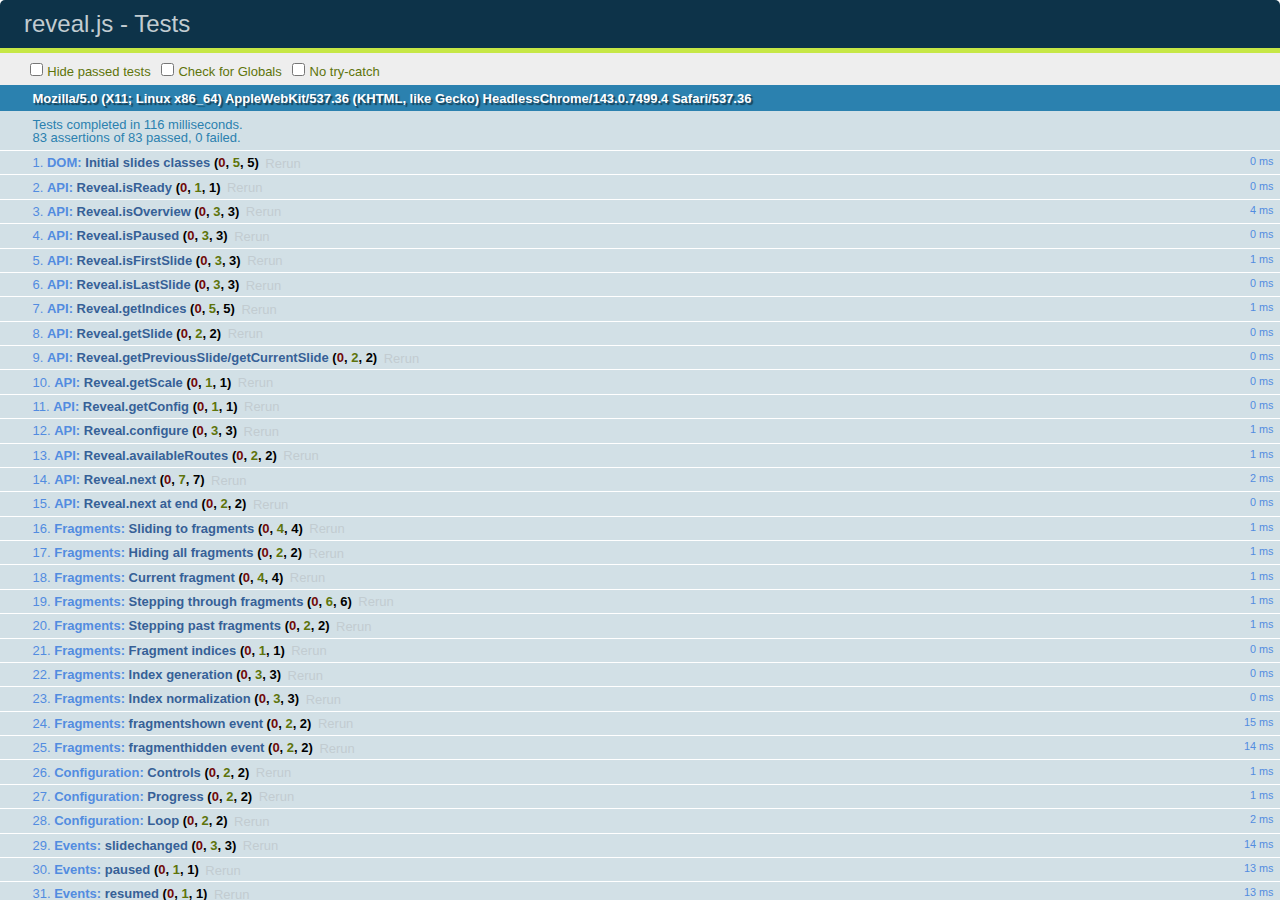
<file: reveal.js/test/test.html>
<!doctype html>
<html lang="en">

	<head>
		<meta charset="utf-8">

		<title>reveal.js - Tests</title>

		<link rel="stylesheet" href="../css/reveal.min.css">
		<link rel="stylesheet" href="qunit-1.12.0.css">
	</head>

	<body style="overflow: auto;">

		<div id="qunit"></div>
  		<div id="qunit-fixture"></div>

		<div class="reveal" style="display: none;">

			<div class="slides">

				<section>
					<h1>1</h1>
				</section>

				<section>
					<section>
						<h1>2.1</h1>
					</section>
					<section>
						<h1>2.2</h1>
					</section>
					<section>
						<h1>2.3</h1>
					</section>
				</section>

				<section id="fragment-slides">
					<section>
						<h1>3.1</h1>
						<ul>
							<li class="fragment">4.1</li>
							<li class="fragment">4.2</li>
							<li class="fragment">4.3</li>
						</ul>
					</section>

					<section>
						<h1>3.2</h1>
						<ul>
							<li class="fragment" data-fragment-index="0">4.1</li>
							<li class="fragment" data-fragment-index="0">4.2</li>
						</ul>
					</section>

					<section>
						<h1>3.3</h1>
						<ul>
							<li class="fragment" data-fragment-index="1">3.3.1</li>
							<li class="fragment" data-fragment-index="4">3.3.2</li>
							<li class="fragment" data-fragment-index="4">3.3.3</li>
						</ul>
					</section>
				</section>

				<section>
					<h1>4</h1>
				</section>

			</div>

		</div>

		<script src="../lib/js/head.min.js"></script>
		<script src="../js/reveal.min.js"></script>
		<script src="qunit-1.12.0.js"></script>

		<script src="test.js"></script>

	</body>
</html>
</file>
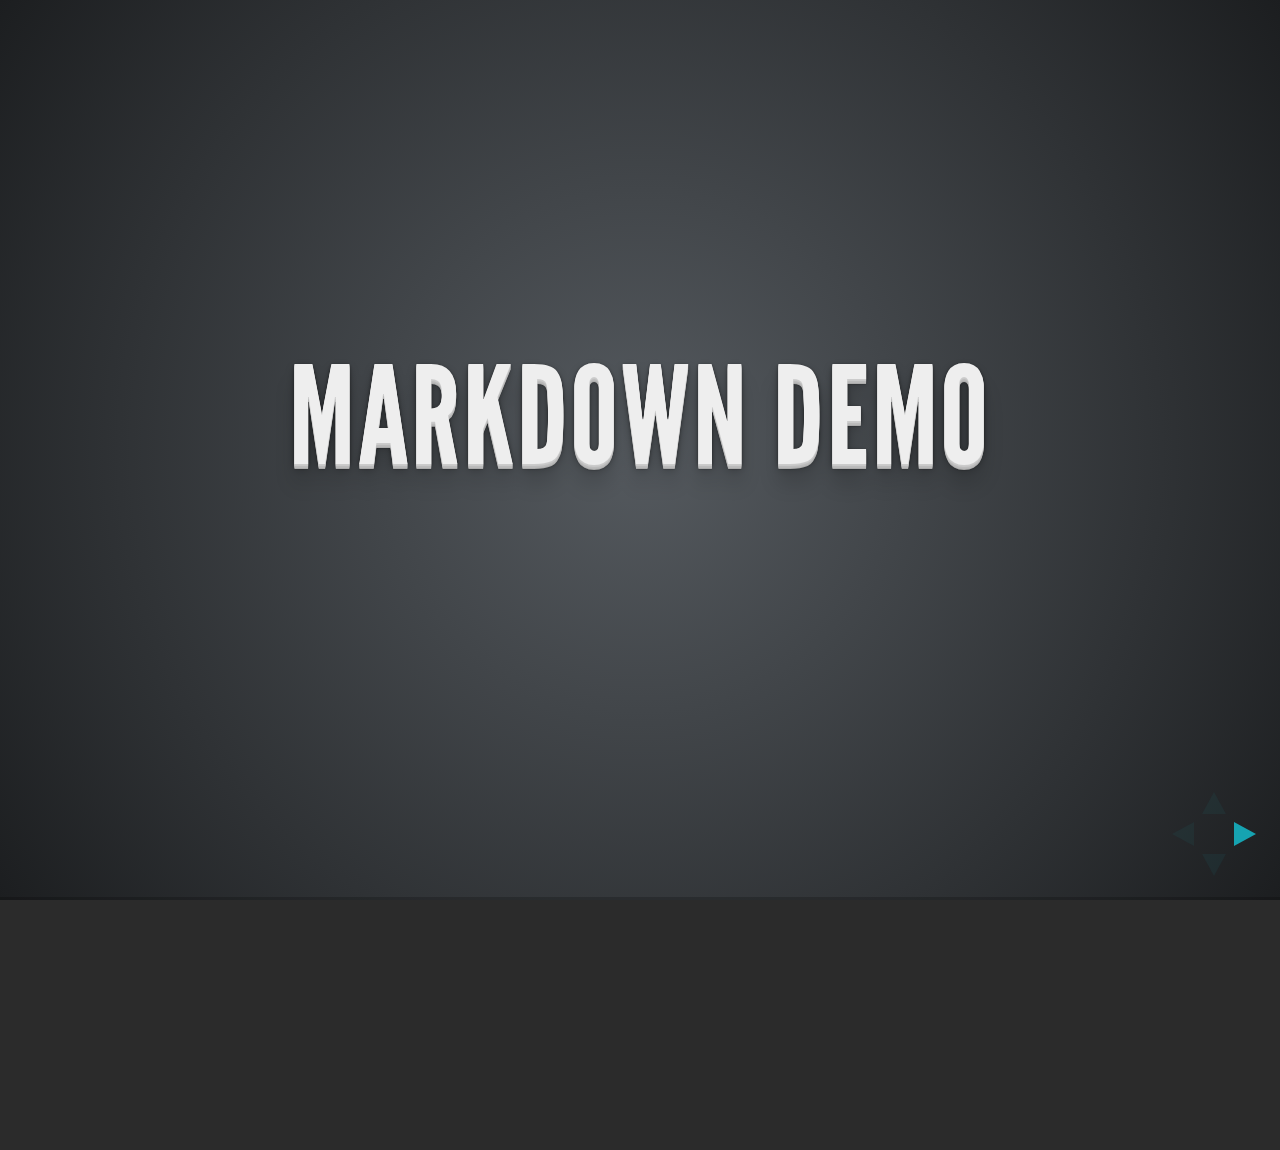
<file: reveal.js/plugin/markdown/example.html>
<!doctype html>
<html lang="en">

	<head>
		<meta charset="utf-8">

		<title>reveal.js - Markdown Demo</title>

		<link rel="stylesheet" href="../../css/reveal.css">
		<link rel="stylesheet" href="../../css/theme/default.css" id="theme">

        <link rel="stylesheet" href="../../lib/css/zenburn.css">
	</head>

	<body>

		<div class="reveal">

			<div class="slides">

                <!-- Use external markdown resource, separate slides by three newlines; vertical slides by two newlines -->
                <section data-markdown="example.md" data-separator="^\n\n\n" data-vertical="^\n\n"></section>

                <!-- Slides are separated by three dashes (quick 'n dirty regular expression) -->
                <section data-markdown data-separator="---">
                    <script type="text/template">
                        ## Demo 1
                        Slide 1
                        ---
                        ## Demo 1
                        Slide 2
                        ---
                        ## Demo 1
                        Slide 3
                    </script>
                </section>

                <!-- Slides are separated by newline + three dashes + newline, vertical slides identical but two dashes -->
                <section data-markdown data-separator="^\n---\n$" data-vertical="^\n--\n$">
                    <script type="text/template">
                        ## Demo 2
                        Slide 1.1

                        --

                        ## Demo 2
                        Slide 1.2

                        ---

                        ## Demo 2
                        Slide 2
                    </script>
                </section>

                <!-- No "extra" slides, since there are no separators defined (so they'll become horizontal rulers) -->
                <section data-markdown>
                    <script type="text/template">
                        A

                        ---

                        B

                        ---

                        C
                    </script>
                </section>

                <!-- Slide attributes -->
                <section data-markdown>
                    <script type="text/template">
                        <!-- .slide: data-background="#000000" -->
                        ## Slide attributes
                    </script>
                </section>

                <!-- Element attributes -->
                <section data-markdown>
                    <script type="text/template">
                        ## Element attributes
                        - Item 1 <!-- .element: class="fragment" data-fragment-index="2" -->
                        - Item 2 <!-- .element: class="fragment" data-fragment-index="1" -->
                    </script>
                </section>

                <!-- Code -->
                <section data-markdown>
                    <script type="text/template">
                        ```php
                        public function foo()
                        {
                            $foo = array(
                                'bar' => 'bar'
                            )
                        }
                        ```
                    </script>
                </section>

            </div>
		</div>

		<script src="../../lib/js/head.min.js"></script>
		<script src="../../js/reveal.js"></script>

		<script>

			Reveal.initialize({
				controls: true,
				progress: true,
				history: true,
				center: true,

				// Optional libraries used to extend on reveal.js
				dependencies: [
					{ src: '../../lib/js/classList.js', condition: function() { return !document.body.classList; } },
					{ src: 'marked.js', condition: function() { return !!document.querySelector( '[data-markdown]' ); } },
                    { src: 'markdown.js', condition: function() { return !!document.querySelector( '[data-markdown]' ); } },
                    { src: '../highlight/highlight.js', async: true, callback: function() { hljs.initHighlightingOnLoad(); } },
					{ src: '../notes/notes.js' }
				]
			});

		</script>

	</body>
</html>
</file>
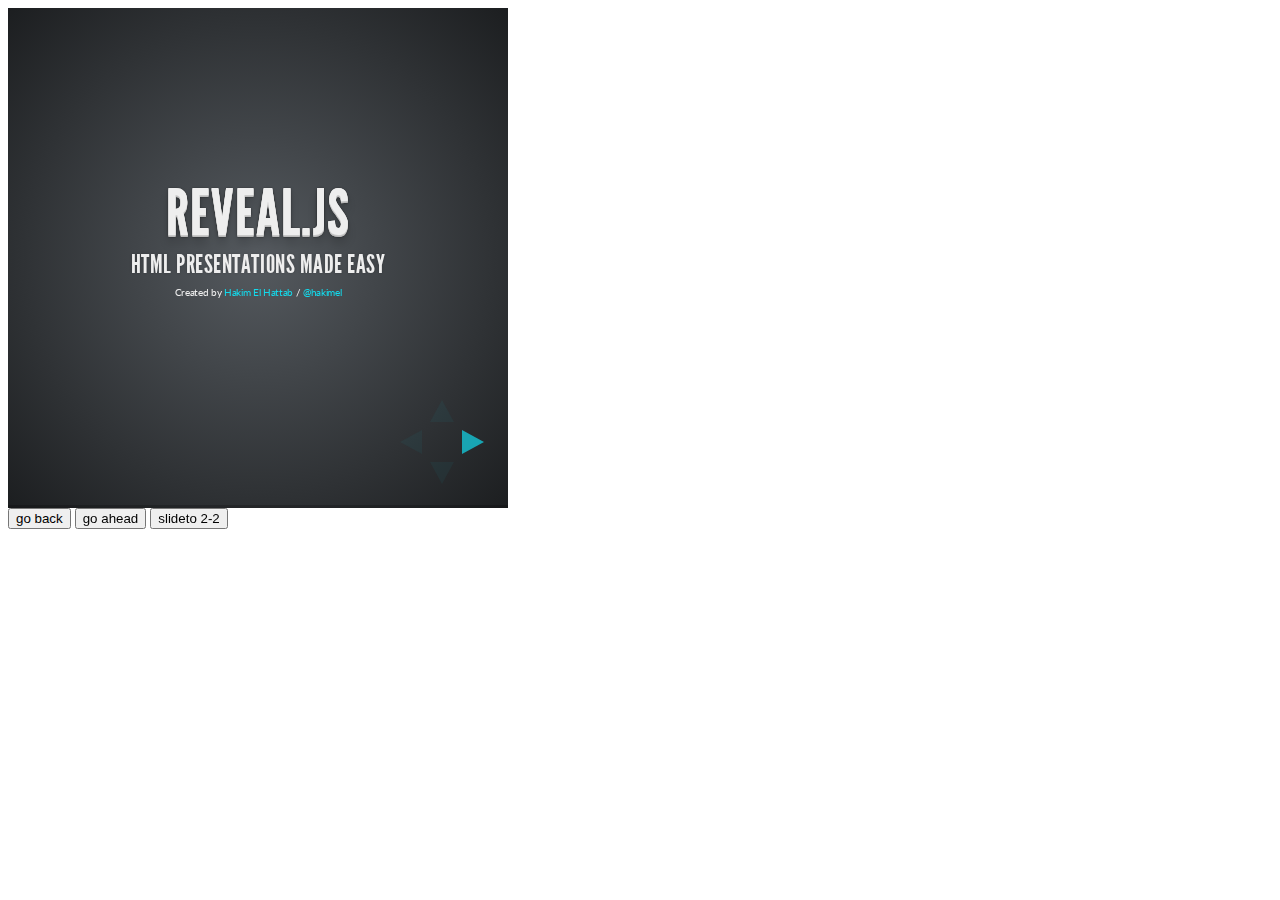
<file: reveal.js/plugin/postmessage/example.html>
<html>
	<body>

		<iframe id="reveal" src="../../index.html" style="border: 0;" width="500" height="500"></iframe>

		<div>
			<input id="back" type="button" value="go back"/>
			<input id="ahead" type="button" value="go ahead"/>
			<input id="slideto" type="button" value="slideto 2-2"/>
		</div>

		<script>

			(function (){

				var back = document.getElementById( 'back' ),
						ahead = document.getElementById( 'ahead' ),
						slideto = document.getElementById( 'slideto' ),
						reveal =  window.frames[0];

					back.addEventListener( 'click', function () {
						
					reveal.postMessage( JSON.stringify({method: 'prev', args: []}), '*' );
				}, false );

				ahead.addEventListener( 'click', function (){
					reveal.postMessage( JSON.stringify({method: 'next', args: []}), '*' );
				}, false );

				slideto.addEventListener( 'click', function (){
					reveal.postMessage( JSON.stringify({method: 'slide', args: [2,2]}), '*' );
				}, false );

			}());

		</script>

	</body>
</html>
</file>
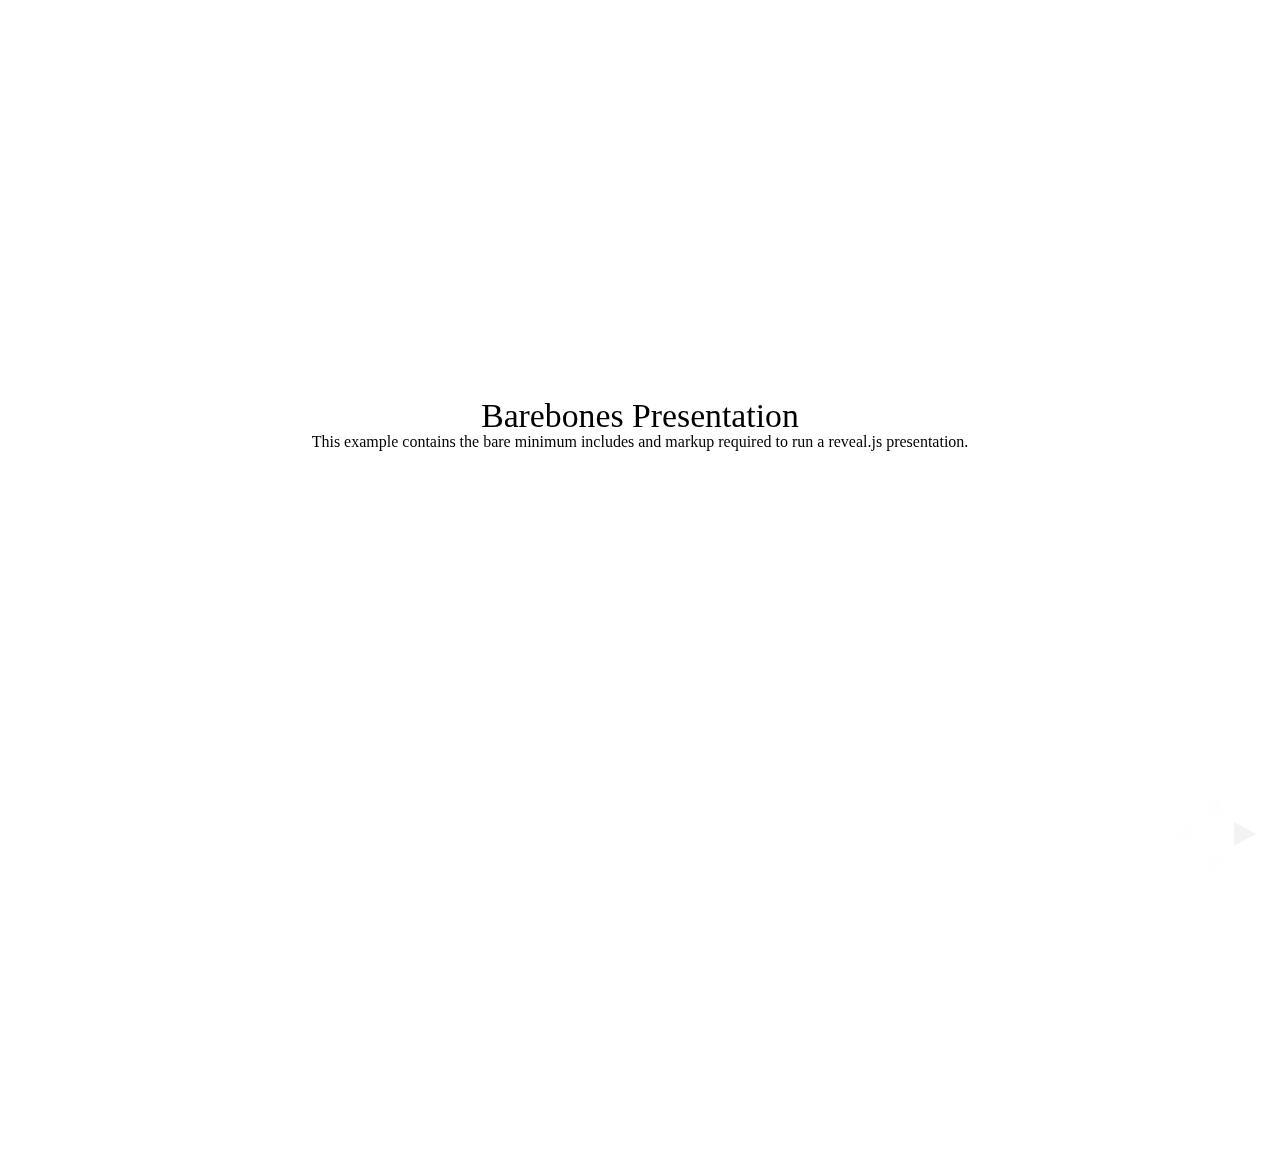
<file: reveal.js/test/examples/barebones.html>
<!doctype html>
<html lang="en">

	<head>
		<meta charset="utf-8">

		<title>reveal.js - Barebones</title>

		<link rel="stylesheet" href="../../css/reveal.min.css">
	</head>

	<body>

		<div class="reveal">

			<div class="slides">

				<section>
					<h2>Barebones Presentation</h2>
					<p>This example contains the bare minimum includes and markup required to run a reveal.js presentation.</p>
				</section>

				<section>
					<h2>No Theme</h2>
					<p>There's no theme included, so it will fall back on browser defaults.</p>
				</section>

			</div>

		</div>

		<script src="../../js/reveal.min.js"></script>

		<script>

			Reveal.initialize();

		</script>

	</body>
</html>
</file>
<file: reveal.js/css/theme/default.css>
@import url(https://fonts.googleapis.com/css?family=Lato:400,700,400italic,700italic);
/**
 * Default theme for reveal.js.
 *
 * Copyright (C) 2011-2012 Hakim El Hattab, http://hakim.se
 */
@font-face {
  font-family: 'League Gothic';
  src: url("../../lib/font/league_gothic-webfont.eot");
  src: url("../../lib/font/league_gothic-webfont.eot?#iefix") format("embedded-opentype"), url("../../lib/font/league_gothic-webfont.woff") format("woff"), url("../../lib/font/league_gothic-webfont.ttf") format("truetype"), url("../../lib/font/league_gothic-webfont.svg#LeagueGothicRegular") format("svg");
  font-weight: normal;
  font-style: normal; }

/*********************************************
 * GLOBAL STYLES
 *********************************************/
body {
  background: #1c1e20;
  background: -moz-radial-gradient(center, circle cover, #555a5f 0%, #1c1e20 100%);
  background: -webkit-gradient(radial, center center, 0px, center center, 100%, color-stop(0%, #555a5f), color-stop(100%, #1c1e20));
  background: -webkit-radial-gradient(center, circle cover, #555a5f 0%, #1c1e20 100%);
  background: -o-radial-gradient(center, circle cover, #555a5f 0%, #1c1e20 100%);
  background: -ms-radial-gradient(center, circle cover, #555a5f 0%, #1c1e20 100%);
  background: radial-gradient(center, circle cover, #555a5f 0%, #1c1e20 100%);
  background-color: #2b2b2b; }

.reveal {
  font-family: "Lato", sans-serif;
  font-size: 36px;
  font-weight: normal;
  letter-spacing: -0.02em;
  color: #eeeeee; }

::selection {
  color: white;
  background: #ff5e99;
  text-shadow: none; }

/*********************************************
 * HEADERS
 *********************************************/
.reveal h1,
.reveal h2,
.reveal h3,
.reveal h4,
.reveal h5,
.reveal h6 {
  margin: 0 0 20px 0;
  color: #eeeeee;
  font-family: "League Gothic", Impact, sans-serif;
  line-height: 0.9em;
  letter-spacing: 0.02em;
  text-transform: uppercase;
  text-shadow: 0px 0px 6px rgba(0, 0, 0, 0.2); }

.reveal h1 {
  text-shadow: 0 1px 0 #cccccc, 0 2px 0 #c9c9c9, 0 3px 0 #bbbbbb, 0 4px 0 #b9b9b9, 0 5px 0 #aaaaaa, 0 6px 1px rgba(0, 0, 0, 0.1), 0 0 5px rgba(0, 0, 0, 0.1), 0 1px 3px rgba(0, 0, 0, 0.3), 0 3px 5px rgba(0, 0, 0, 0.2), 0 5px 10px rgba(0, 0, 0, 0.25), 0 20px 20px rgba(0, 0, 0, 0.15); }

/*********************************************
 * LINKS
 *********************************************/
.reveal a:not(.image) {
  color: #13daec;
  text-decoration: none;
  -webkit-transition: color .15s ease;
  -moz-transition: color .15s ease;
  -ms-transition: color .15s ease;
  -o-transition: color .15s ease;
  transition: color .15s ease; }

.reveal a:not(.image):hover {
  color: #71e9f4;
  text-shadow: none;
  border: none; }

.reveal .roll span:after {
  color: #fff;
  background: #0d99a5; }

/*********************************************
 * IMAGES
 *********************************************/
.reveal section img {
  margin: 15px 0px;
  background: rgba(255, 255, 255, 0.12);
  border: 4px solid #eeeeee;
  box-shadow: 0 0 10px rgba(0, 0, 0, 0.15);
  -webkit-transition: all .2s linear;
  -moz-transition: all .2s linear;
  -ms-transition: all .2s linear;
  -o-transition: all .2s linear;
  transition: all .2s linear; }

.reveal a:hover img {
  background: rgba(255, 255, 255, 0.2);
  border-color: #13daec;
  box-shadow: 0 0 20px rgba(0, 0, 0, 0.55); }

/*********************************************
 * NAVIGATION CONTROLS
 *********************************************/
.reveal .controls div.navigate-left,
.reveal .controls div.navigate-left.enabled {
  border-right-color: #13daec; }

.reveal .controls div.navigate-right,
.reveal .controls div.navigate-right.enabled {
  border-left-color: #13daec; }

.reveal .controls div.navigate-up,
.reveal .controls div.navigate-up.enabled {
  border-bottom-color: #13daec; }

.reveal .controls div.navigate-down,
.reveal .controls div.navigate-down.enabled {
  border-top-color: #13daec; }

.reveal .controls div.navigate-left.enabled:hover {
  border-right-color: #71e9f4; }

.reveal .controls div.navigate-right.enabled:hover {
  border-left-color: #71e9f4; }

.reveal .controls div.navigate-up.enabled:hover {
  border-bottom-color: #71e9f4; }

.reveal .controls div.navigate-down.enabled:hover {
  border-top-color: #71e9f4; }

/*********************************************
 * PROGRESS BAR
 *********************************************/
.reveal .progress {
  background: rgba(0, 0, 0, 0.2); }

.reveal .progress span {
  background: #13daec;
  -webkit-transition: width 800ms cubic-bezier(0.26, 0.86, 0.44, 0.985);
  -moz-transition: width 800ms cubic-bezier(0.26, 0.86, 0.44, 0.985);
  -ms-transition: width 800ms cubic-bezier(0.26, 0.86, 0.44, 0.985);
  -o-transition: width 800ms cubic-bezier(0.26, 0.86, 0.44, 0.985);
  transition: width 800ms cubic-bezier(0.26, 0.86, 0.44, 0.985); }

/*********************************************
 * SLIDE NUMBER
 *********************************************/
.reveal .slide-number {
  color: #13daec; }
</file>
<file: reveal.js/css/agenda.css>
.reveal section img.logo{
    vertical-align: middle;
    height: 1.2em;
    background: none;
}

.reveal section img{
    border:none;
    box-shadow: none;
}
</file>
<file: reveal.js/lib/css/zenburn.css>
/*

Zenburn style from voldmar.ru (c) Vladimir Epifanov <voldmar@voldmar.ru>
based on dark.css by Ivan Sagalaev

*/

pre code {
  display: block; padding: 0.5em;
  background: #3F3F3F;
  color: #DCDCDC;
}

pre .keyword,
pre .tag,
pre .css .class,
pre .css .id,
pre .lisp .title,
pre .nginx .title,
pre .request,
pre .status,
pre .clojure .attribute {
  color: #E3CEAB;
}

pre .django .template_tag,
pre .django .variable,
pre .django .filter .argument {
  color: #DCDCDC;
}

pre .number,
pre .date {
  color: #8CD0D3;
}

pre .dos .envvar,
pre .dos .stream,
pre .variable,
pre .apache .sqbracket {
  color: #EFDCBC;
}

pre .dos .flow,
pre .diff .change,
pre .python .exception,
pre .python .built_in,
pre .literal,
pre .tex .special {
  color: #EFEFAF;
}

pre .diff .chunk,
pre .subst {
  color: #8F8F8F;
}

pre .dos .keyword,
pre .python .decorator,
pre .title,
pre .haskell .type,
pre .diff .header,
pre .ruby .class .parent,
pre .apache .tag,
pre .nginx .built_in,
pre .tex .command,
pre .prompt {
    color: #efef8f;
}

pre .dos .winutils,
pre .ruby .symbol,
pre .ruby .symbol .string,
pre .ruby .string {
  color: #DCA3A3;
}

pre .diff .deletion,
pre .string,
pre .tag .value,
pre .preprocessor,
pre .built_in,
pre .sql .aggregate,
pre .javadoc,
pre .smalltalk .class,
pre .smalltalk .localvars,
pre .smalltalk .array,
pre .css .rules .value,
pre .attr_selector,
pre .pseudo,
pre .apache .cbracket,
pre .tex .formula {
  color: #CC9393;
}

pre .shebang,
pre .diff .addition,
pre .comment,
pre .java .annotation,
pre .template_comment,
pre .pi,
pre .doctype {
  color: #7F9F7F;
}

pre .coffeescript .javascript,
pre .javascript .xml,
pre .tex .formula,
pre .xml .javascript,
pre .xml .vbscript,
pre .xml .css,
pre .xml .cdata {
  opacity: 0.5;
}
</file>
<file: reveal.js/css/angular-js-forms.css>
.angularjs-forms .reveal h1,
.angularjs-forms .reveal h2,
.angularjs-forms .reveal h3,
.angularjs-forms .reveal h4 {
    text-transform: none;
}

.angularjs-forms .reveal section img{
    border:none;
    box-shadow: none;
}

.angularjs-forms p +pre {
    margin-top:30px
}

.angularjs-forms pre +p {
    margin-top:20px
}

.reveal img.logo{
    vertical-align: middle;
    height: 1.2em;
    background: none;
}
</file>
<file: reveal.js/css/theme/sky.css>
@import url(https://fonts.googleapis.com/css?family=Quicksand:400,700,400italic,700italic);
@import url(https://fonts.googleapis.com/css?family=Open+Sans:400italic,700italic,400,700);
/**
 * Sky theme for reveal.js.
 *
 * Copyright (C) 2011-2012 Hakim El Hattab, http://hakim.se
 */
.reveal a:not(.image) {
  line-height: 1.3em; }

/*********************************************
 * GLOBAL STYLES
 *********************************************/
body {
  background: #add9e4;
  background: -moz-radial-gradient(center, circle cover, #f7fbfc 0%, #add9e4 100%);
  background: -webkit-gradient(radial, center center, 0px, center center, 100%, color-stop(0%, #f7fbfc), color-stop(100%, #add9e4));
  background: -webkit-radial-gradient(center, circle cover, #f7fbfc 0%, #add9e4 100%);
  background: -o-radial-gradient(center, circle cover, #f7fbfc 0%, #add9e4 100%);
  background: -ms-radial-gradient(center, circle cover, #f7fbfc 0%, #add9e4 100%);
  background: radial-gradient(center, circle cover, #f7fbfc 0%, #add9e4 100%);
  background-color: #f7fbfc; }

.reveal {
  font-family: "Open Sans", sans-serif;
  font-size: 36px;
  font-weight: normal;
  letter-spacing: -0.02em;
  color: #333333; }

::selection {
  color: white;
  background: #134674;
  text-shadow: none; }

/*********************************************
 * HEADERS
 *********************************************/
.reveal h1,
.reveal h2,
.reveal h3,
.reveal h4,
.reveal h5,
.reveal h6 {
  margin: 0 0 20px 0;
  color: #333333;
  font-family: "Quicksand", sans-serif;
  line-height: 0.9em;
  letter-spacing: -0.08em;
  text-transform: uppercase;
  text-shadow: none; }

.reveal h1 {
  text-shadow: 0px 0px 6px rgba(0, 0, 0, 0.2); }

/*********************************************
 * LINKS
 *********************************************/
.reveal a:not(.image) {
  color: #3b759e;
  text-decoration: none;
  -webkit-transition: color .15s ease;
  -moz-transition: color .15s ease;
  -ms-transition: color .15s ease;
  -o-transition: color .15s ease;
  transition: color .15s ease; }

.reveal a:not(.image):hover {
  color: #74a7cb;
  text-shadow: none;
  border: none; }

.reveal .roll span:after {
  color: #fff;
  background: #264c66; }

/*********************************************
 * IMAGES
 *********************************************/
.reveal section img {
  margin: 15px 0px;
  background: rgba(255, 255, 255, 0.12);
  border: 4px solid #333333;
  box-shadow: 0 0 10px rgba(0, 0, 0, 0.15);
  -webkit-transition: all .2s linear;
  -moz-transition: all .2s linear;
  -ms-transition: all .2s linear;
  -o-transition: all .2s linear;
  transition: all .2s linear; }

.reveal a:hover img {
  background: rgba(255, 255, 255, 0.2);
  border-color: #3b759e;
  box-shadow: 0 0 20px rgba(0, 0, 0, 0.55); }

/*********************************************
 * NAVIGATION CONTROLS
 *********************************************/
.reveal .controls div.navigate-left,
.reveal .controls div.navigate-left.enabled {
  border-right-color: #3b759e; }

.reveal .controls div.navigate-right,
.reveal .controls div.navigate-right.enabled {
  border-left-color: #3b759e; }

.reveal .controls div.navigate-up,
.reveal .controls div.navigate-up.enabled {
  border-bottom-color: #3b759e; }

.reveal .controls div.navigate-down,
.reveal .controls div.navigate-down.enabled {
  border-top-color: #3b759e; }

.reveal .controls div.navigate-left.enabled:hover {
  border-right-color: #74a7cb; }

.reveal .controls div.navigate-right.enabled:hover {
  border-left-color: #74a7cb; }

.reveal .controls div.navigate-up.enabled:hover {
  border-bottom-color: #74a7cb; }

.reveal .controls div.navigate-down.enabled:hover {
  border-top-color: #74a7cb; }

/*********************************************
 * PROGRESS BAR
 *********************************************/
.reveal .progress {
  background: rgba(0, 0, 0, 0.2); }

.reveal .progress span {
  background: #3b759e;
  -webkit-transition: width 800ms cubic-bezier(0.26, 0.86, 0.44, 0.985);
  -moz-transition: width 800ms cubic-bezier(0.26, 0.86, 0.44, 0.985);
  -ms-transition: width 800ms cubic-bezier(0.26, 0.86, 0.44, 0.985);
  -o-transition: width 800ms cubic-bezier(0.26, 0.86, 0.44, 0.985);
  transition: width 800ms cubic-bezier(0.26, 0.86, 0.44, 0.985); }

/*********************************************
 * SLIDE NUMBER
 *********************************************/
.reveal .slide-number {
  color: #3b759e; }
</file>
<file: reveal.js/css/custom.css>
.reveal h1.no_upper,
.reveal h2.no_upper,
.reveal h3.no_upper,
.reveal h4.no_upper,
.reveal h5.no_upper,
.reveal h6.no_upper {
	text-transform: none;
}

.reveal section img {
    border: none;
    box-shadow: none;
}

.reveal section img.middle {
	vertical-align : middle;
    
}
</file>
<file: reveal.js/css/reveal.css>
@charset "UTF-8";

/*!
 * reveal.js
 * http://lab.hakim.se/reveal-js
 * MIT licensed
 *
 * Copyright (C) 2014 Hakim El Hattab, http://hakim.se
 */


/*********************************************
 * RESET STYLES
 *********************************************/

html, body, .reveal div, .reveal span, .reveal applet, .reveal object, .reveal iframe,
.reveal h1, .reveal h2, .reveal h3, .reveal h4, .reveal h5, .reveal h6, .reveal p, .reveal blockquote, .reveal pre,
.reveal a, .reveal abbr, .reveal acronym, .reveal address, .reveal big, .reveal cite, .reveal code,
.reveal del, .reveal dfn, .reveal em, .reveal img, .reveal ins, .reveal kbd, .reveal q, .reveal s, .reveal samp,
.reveal small, .reveal strike, .reveal strong, .reveal sub, .reveal sup, .reveal tt, .reveal var,
.reveal b, .reveal u, .reveal i, .reveal center,
.reveal dl, .reveal dt, .reveal dd, .reveal ol, .reveal ul, .reveal li,
.reveal fieldset, .reveal form, .reveal label, .reveal legend,
.reveal table, .reveal caption, .reveal tbody, .reveal tfoot, .reveal thead, .reveal tr, .reveal th, .reveal td,
.reveal article, .reveal aside, .reveal canvas, .reveal details, .reveal embed,
.reveal figure, .reveal figcaption, .reveal footer, .reveal header, .reveal hgroup,
.reveal menu, .reveal nav, .reveal output, .reveal ruby, .reveal section, .reveal summary,
.reveal time, .reveal mark, .reveal audio, video {
	margin: 0;
	padding: 0;
	border: 0;
	font-size: 100%;
	font: inherit;
	vertical-align: baseline;
}

.reveal article, .reveal aside, .reveal details, .reveal figcaption, .reveal figure,
.reveal footer, .reveal header, .reveal hgroup, .reveal menu, .reveal nav, .reveal section {
	display: block;
}


/*********************************************
 * GLOBAL STYLES
 *********************************************/

html,
body {
	width: 100%;
	height: 100%;
	overflow: hidden;
}

body {
	position: relative;
	line-height: 1;
}

::selection {
	background: #FF5E99;
	color: #fff;
	text-shadow: none;
}


/*********************************************
 * HEADERS
 *********************************************/

.reveal h1,
.reveal h2,
.reveal h3,
.reveal h4,
.reveal h5,
.reveal h6 {
	-webkit-hyphens: auto;
	   -moz-hyphens: auto;
	        hyphens: auto;

	word-wrap: break-word;
	line-height: 1;
}

.reveal h1 { font-size: 3.77em; }
.reveal h2 { font-size: 2.11em;	}
.reveal h3 { font-size: 1.55em;	}
.reveal h4 { font-size: 1em;	}


/*********************************************
 * VIEW FRAGMENTS
 *********************************************/

.reveal .slides section .fragment {
	opacity: 0;

	-webkit-transition: all .2s ease;
	   -moz-transition: all .2s ease;
	    -ms-transition: all .2s ease;
	     -o-transition: all .2s ease;
	        transition: all .2s ease;
}
	.reveal .slides section .fragment.visible {
		opacity: 1;
	}

.reveal .slides section .fragment.grow {
	opacity: 1;
}
	.reveal .slides section .fragment.grow.visible {
		-webkit-transform: scale( 1.3 );
		   -moz-transform: scale( 1.3 );
		    -ms-transform: scale( 1.3 );
		     -o-transform: scale( 1.3 );
		        transform: scale( 1.3 );
	}

.reveal .slides section .fragment.shrink {
	opacity: 1;
}
	.reveal .slides section .fragment.shrink.visible {
		-webkit-transform: scale( 0.7 );
		   -moz-transform: scale( 0.7 );
		    -ms-transform: scale( 0.7 );
		     -o-transform: scale( 0.7 );
		        transform: scale( 0.7 );
	}

.reveal .slides section .fragment.zoom-in {
	opacity: 0;

	-webkit-transform: scale( 0.1 );
	   -moz-transform: scale( 0.1 );
	    -ms-transform: scale( 0.1 );
	     -o-transform: scale( 0.1 );
	        transform: scale( 0.1 );
}

	.reveal .slides section .fragment.zoom-in.visible {
		opacity: 1;

		-webkit-transform: scale( 1 );
		   -moz-transform: scale( 1 );
		    -ms-transform: scale( 1 );
		     -o-transform: scale( 1 );
		        transform: scale( 1 );
	}

.reveal .slides section .fragment.roll-in {
	opacity: 0;

	-webkit-transform: rotateX( 90deg );
	   -moz-transform: rotateX( 90deg );
	    -ms-transform: rotateX( 90deg );
	     -o-transform: rotateX( 90deg );
	        transform: rotateX( 90deg );
}
	.reveal .slides section .fragment.roll-in.visible {
		opacity: 1;

		-webkit-transform: rotateX( 0 );
		   -moz-transform: rotateX( 0 );
		    -ms-transform: rotateX( 0 );
		     -o-transform: rotateX( 0 );
		        transform: rotateX( 0 );
	}

.reveal .slides section .fragment.fade-out {
	opacity: 1;
}
	.reveal .slides section .fragment.fade-out.visible {
		opacity: 0;
	}

.reveal .slides section .fragment.semi-fade-out {
	opacity: 1;
}
	.reveal .slides section .fragment.semi-fade-out.visible {
		opacity: 0.5;
	}

.reveal .slides section .fragment.current-visible {
	opacity:0;
}

.reveal .slides section .fragment.current-visible.current-fragment {
	opacity:1;
}

.reveal .slides section .fragment.highlight-red,
.reveal .slides section .fragment.highlight-current-red,
.reveal .slides section .fragment.highlight-green,
.reveal .slides section .fragment.highlight-current-green,
.reveal .slides section .fragment.highlight-blue,
.reveal .slides section .fragment.highlight-current-blue {
	opacity: 1;
}
	.reveal .slides section .fragment.highlight-red.visible {
		color: #ff2c2d
	}
	.reveal .slides section .fragment.highlight-green.visible {
		color: #17ff2e;
	}
	.reveal .slides section .fragment.highlight-blue.visible {
		color: #1b91ff;
	}

.reveal .slides section .fragment.highlight-current-red.current-fragment {
	color: #ff2c2d
}
.reveal .slides section .fragment.highlight-current-green.current-fragment {
	color: #17ff2e;
}
.reveal .slides section .fragment.highlight-current-blue.current-fragment {
	color: #1b91ff;
}


/*********************************************
 * DEFAULT ELEMENT STYLES
 *********************************************/

/* Fixes issue in Chrome where italic fonts did not appear when printing to PDF */
.reveal:after {
  content: '';
  font-style: italic;
}

.reveal iframe {
	z-index: 1;
}

/* Ensure certain elements are never larger than the slide itself */
.reveal img,
.reveal video,
.reveal iframe {
	max-width: 95%;
	max-height: 95%;
}

/** Prevents layering issues in certain browser/transition combinations */
.reveal a {
	position: relative;
}

.reveal strong,
.reveal b {
	font-weight: bold;
}

.reveal em,
.reveal i {
	font-style: italic;
}

.reveal ol,
.reveal ul {
	display: inline-block;

	text-align: left;
	margin: 0 0 0 1em;
}

.reveal ol {
	list-style-type: decimal;
}

.reveal ul {
	list-style-type: disc;
}

.reveal ul ul {
	list-style-type: square;
}

.reveal ul ul ul {
	list-style-type: circle;
}

.reveal ul ul,
.reveal ul ol,
.reveal ol ol,
.reveal ol ul {
	display: block;
	margin-left: 40px;
}

.reveal p {
	margin-bottom: 10px;
	line-height: 1.2em;
}

.reveal q,
.reveal blockquote {
	quotes: none;
}

.reveal blockquote {
	display: block;
	position: relative;
	width: 70%;
	margin: 5px auto;
	padding: 5px;

	font-style: italic;
	background: rgba(255, 255, 255, 0.05);
	box-shadow: 0px 0px 2px rgba(0,0,0,0.2);
}
	.reveal blockquote p:first-child,
	.reveal blockquote p:last-child {
		display: inline-block;
	}

.reveal q {
	font-style: italic;
}

.reveal pre {
	display: block;
	position: relative;
	width: 90%;
	margin: 15px auto;

	text-align: left;
	font-size: 0.55em;
	font-family: monospace;
	line-height: 1.2em;

	word-wrap: break-word;

	box-shadow: 0px 0px 6px rgba(0,0,0,0.3);
}
.reveal code {
	font-family: monospace;
}
.reveal pre code {
	padding: 5px;
	overflow: auto;
	max-height: 400px;
	word-wrap: normal;
}
.reveal pre.stretch code {
	height: 100%;
	max-height: 100%;

	-webkit-box-sizing: border-box;
	   -moz-box-sizing: border-box;
	        box-sizing: border-box;
}

.reveal table th,
.reveal table td {
	text-align: left;
	padding-right: .3em;
}

.reveal table th {
	font-weight: bold;
}

.reveal sup {
	vertical-align: super;
}
.reveal sub {
	vertical-align: sub;
}

.reveal small {
	display: inline-block;
	font-size: 0.6em;
	line-height: 1.2em;
	vertical-align: top;
}

.reveal small * {
	vertical-align: top;
}

.reveal .stretch {
	max-width: none;
	max-height: none;
}


/*********************************************
 * CONTROLS
 *********************************************/

.reveal .controls {
	display: none;
	position: fixed;
	width: 110px;
	height: 110px;
	z-index: 30;
	right: 10px;
	bottom: 10px;
}

.reveal .controls div {
	position: absolute;
	opacity: 0.05;
	width: 0;
	height: 0;
	border: 12px solid transparent;

	-moz-transform: scale(.9999);

	-webkit-transition: all 0.2s ease;
	   -moz-transition: all 0.2s ease;
	    -ms-transition: all 0.2s ease;
	     -o-transition: all 0.2s ease;
	        transition: all 0.2s ease;
}

.reveal .controls div.enabled {
	opacity: 0.7;
	cursor: pointer;
}

.reveal .controls div.enabled:active {
	margin-top: 1px;
}

	.reveal .controls div.navigate-left {
		top: 42px;

		border-right-width: 22px;
		border-right-color: #eee;
	}
		.reveal .controls div.navigate-left.fragmented {
			opacity: 0.3;
		}

	.reveal .controls div.navigate-right {
		left: 74px;
		top: 42px;

		border-left-width: 22px;
		border-left-color: #eee;
	}
		.reveal .controls div.navigate-right.fragmented {
			opacity: 0.3;
		}

	.reveal .controls div.navigate-up {
		left: 42px;

		border-bottom-width: 22px;
		border-bottom-color: #eee;
	}
		.reveal .controls div.navigate-up.fragmented {
			opacity: 0.3;
		}

	.reveal .controls div.navigate-down {
		left: 42px;
		top: 74px;

		border-top-width: 22px;
		border-top-color: #eee;
	}
		.reveal .controls div.navigate-down.fragmented {
			opacity: 0.3;
		}


/*********************************************
 * PROGRESS BAR
 *********************************************/

.reveal .progress {
	position: fixed;
	display: none;
	height: 3px;
	width: 100%;
	bottom: 0;
	left: 0;
	z-index: 10;
}
	.reveal .progress:after {
		content: '';
		display: 'block';
		position: absolute;
		height: 20px;
		width: 100%;
		top: -20px;
	}
	.reveal .progress span {
		display: block;
		height: 100%;
		width: 0px;

		-webkit-transition: width 800ms cubic-bezier(0.260, 0.860, 0.440, 0.985);
		   -moz-transition: width 800ms cubic-bezier(0.260, 0.860, 0.440, 0.985);
		    -ms-transition: width 800ms cubic-bezier(0.260, 0.860, 0.440, 0.985);
		     -o-transition: width 800ms cubic-bezier(0.260, 0.860, 0.440, 0.985);
		        transition: width 800ms cubic-bezier(0.260, 0.860, 0.440, 0.985);
	}

/*********************************************
 * SLIDE NUMBER
 *********************************************/

.reveal .slide-number {
	position: fixed;
	display: block;
	right: 15px;
	bottom: 15px;
	opacity: 0.5;
	z-index: 31;
	font-size: 12px;
}

/*********************************************
 * SLIDES
 *********************************************/

.reveal {
	position: relative;
	width: 100%;
	height: 100%;

	-ms-touch-action: none;
}

.reveal .slides {
	position: absolute;
	width: 100%;
	height: 100%;
	left: 50%;
	top: 50%;

	overflow: visible;
	z-index: 1;
	text-align: center;

	-webkit-transition: -webkit-perspective .4s ease;
	   -moz-transition: -moz-perspective .4s ease;
	    -ms-transition: -ms-perspective .4s ease;
	     -o-transition: -o-perspective .4s ease;
	        transition: perspective .4s ease;

	-webkit-perspective: 600px;
	   -moz-perspective: 600px;
	    -ms-perspective: 600px;
	        perspective: 600px;

	-webkit-perspective-origin: 0px -100px;
	   -moz-perspective-origin: 0px -100px;
	    -ms-perspective-origin: 0px -100px;
	        perspective-origin: 0px -100px;
}

.reveal .slides>section {
	-ms-perspective: 600px;
}

.reveal .slides>section,
.reveal .slides>section>section {
	display: none;
	position: absolute;
	width: 100%;
	padding: 20px 0px;

	z-index: 10;
	line-height: 1.2em;
	font-weight: inherit;

	-webkit-transform-style: preserve-3d;
	   -moz-transform-style: preserve-3d;
	    -ms-transform-style: preserve-3d;
	        transform-style: preserve-3d;

	-webkit-transition: -webkit-transform-origin 800ms cubic-bezier(0.260, 0.860, 0.440, 0.985),
						-webkit-transform 800ms cubic-bezier(0.260, 0.860, 0.440, 0.985),
						visibility 800ms cubic-bezier(0.260, 0.860, 0.440, 0.985),
						opacity 800ms cubic-bezier(0.260, 0.860, 0.440, 0.985);
	   -moz-transition: -moz-transform-origin 800ms cubic-bezier(0.260, 0.860, 0.440, 0.985),
						-moz-transform 800ms cubic-bezier(0.260, 0.860, 0.440, 0.985),
						visibility 800ms cubic-bezier(0.260, 0.860, 0.440, 0.985),
						opacity 800ms cubic-bezier(0.260, 0.860, 0.440, 0.985);
	    -ms-transition: -ms-transform-origin 800ms cubic-bezier(0.260, 0.860, 0.440, 0.985),
						-ms-transform 800ms cubic-bezier(0.260, 0.860, 0.440, 0.985),
						visibility 800ms cubic-bezier(0.260, 0.860, 0.440, 0.985),
						opacity 800ms cubic-bezier(0.260, 0.860, 0.440, 0.985);
	     -o-transition: -o-transform-origin 800ms cubic-bezier(0.260, 0.860, 0.440, 0.985),
						-o-transform 800ms cubic-bezier(0.260, 0.860, 0.440, 0.985),
						visibility 800ms cubic-bezier(0.260, 0.860, 0.440, 0.985),
						opacity 800ms cubic-bezier(0.260, 0.860, 0.440, 0.985);
	        transition: transform-origin 800ms cubic-bezier(0.260, 0.860, 0.440, 0.985),
						transform 800ms cubic-bezier(0.260, 0.860, 0.440, 0.985),
						visibility 800ms cubic-bezier(0.260, 0.860, 0.440, 0.985),
						opacity 800ms cubic-bezier(0.260, 0.860, 0.440, 0.985);
}

/* Global transition speed settings */
.reveal[data-transition-speed="fast"] .slides section {
	-webkit-transition-duration: 400ms;
	   -moz-transition-duration: 400ms;
	    -ms-transition-duration: 400ms;
	        transition-duration: 400ms;
}
.reveal[data-transition-speed="slow"] .slides section {
	-webkit-transition-duration: 1200ms;
	   -moz-transition-duration: 1200ms;
	    -ms-transition-duration: 1200ms;
	        transition-duration: 1200ms;
}

/* Slide-specific transition speed overrides */
.reveal .slides section[data-transition-speed="fast"] {
	-webkit-transition-duration: 400ms;
	   -moz-transition-duration: 400ms;
	    -ms-transition-duration: 400ms;
	        transition-duration: 400ms;
}
.reveal .slides section[data-transition-speed="slow"] {
	-webkit-transition-duration: 1200ms;
	   -moz-transition-duration: 1200ms;
	    -ms-transition-duration: 1200ms;
	        transition-duration: 1200ms;
}

.reveal .slides>section {
	left: -50%;
	top: -50%;
}

.reveal .slides>section.stack {
	padding-top: 0;
	padding-bottom: 0;
}

.reveal .slides>section.present,
.reveal .slides>section>section.present {
	display: block;
	z-index: 11;
	opacity: 1;
}

.reveal.center,
.reveal.center .slides,
.reveal.center .slides section {
	min-height: auto !important;
}

/* Don't allow interaction with invisible slides */
.reveal .slides>section.future,
.reveal .slides>section>section.future,
.reveal .slides>section.past,
.reveal .slides>section>section.past {
	pointer-events: none;
}

.reveal.overview .slides>section,
.reveal.overview .slides>section>section {
	pointer-events: auto;
}



/*********************************************
 * DEFAULT TRANSITION
 *********************************************/

.reveal .slides>section[data-transition=default].past,
.reveal .slides>section.past {
	display: block;
	opacity: 0;

	-webkit-transform: translate3d(-100%, 0, 0) rotateY(-90deg) translate3d(-100%, 0, 0);
	   -moz-transform: translate3d(-100%, 0, 0) rotateY(-90deg) translate3d(-100%, 0, 0);
	    -ms-transform: translate3d(-100%, 0, 0) rotateY(-90deg) translate3d(-100%, 0, 0);
	        transform: translate3d(-100%, 0, 0) rotateY(-90deg) translate3d(-100%, 0, 0);
}
.reveal .slides>section[data-transition=default].future,
.reveal .slides>section.future {
	display: block;
	opacity: 0;

	-webkit-transform: translate3d(100%, 0, 0) rotateY(90deg) translate3d(100%, 0, 0);
	   -moz-transform: translate3d(100%, 0, 0) rotateY(90deg) translate3d(100%, 0, 0);
	    -ms-transform: translate3d(100%, 0, 0) rotateY(90deg) translate3d(100%, 0, 0);
	        transform: translate3d(100%, 0, 0) rotateY(90deg) translate3d(100%, 0, 0);
}

.reveal .slides>section>section[data-transition=default].past,
.reveal .slides>section>section.past {
	display: block;
	opacity: 0;

	-webkit-transform: translate3d(0, -300px, 0) rotateX(70deg) translate3d(0, -300px, 0);
	   -moz-transform: translate3d(0, -300px, 0) rotateX(70deg) translate3d(0, -300px, 0);
	    -ms-transform: translate3d(0, -300px, 0) rotateX(70deg) translate3d(0, -300px, 0);
	        transform: translate3d(0, -300px, 0) rotateX(70deg) translate3d(0, -300px, 0);
}
.reveal .slides>section>section[data-transition=default].future,
.reveal .slides>section>section.future {
	display: block;
	opacity: 0;

	-webkit-transform: translate3d(0, 300px, 0) rotateX(-70deg) translate3d(0, 300px, 0);
	   -moz-transform: translate3d(0, 300px, 0) rotateX(-70deg) translate3d(0, 300px, 0);
	    -ms-transform: translate3d(0, 300px, 0) rotateX(-70deg) translate3d(0, 300px, 0);
	        transform: translate3d(0, 300px, 0) rotateX(-70deg) translate3d(0, 300px, 0);
}


/*********************************************
 * CONCAVE TRANSITION
 *********************************************/

.reveal .slides>section[data-transition=concave].past,
.reveal.concave  .slides>section.past {
	-webkit-transform: translate3d(-100%, 0, 0) rotateY(90deg) translate3d(-100%, 0, 0);
	   -moz-transform: translate3d(-100%, 0, 0) rotateY(90deg) translate3d(-100%, 0, 0);
	    -ms-transform: translate3d(-100%, 0, 0) rotateY(90deg) translate3d(-100%, 0, 0);
	        transform: translate3d(-100%, 0, 0) rotateY(90deg) translate3d(-100%, 0, 0);
}
.reveal .slides>section[data-transition=concave].future,
.reveal.concave .slides>section.future {
	-webkit-transform: translate3d(100%, 0, 0) rotateY(-90deg) translate3d(100%, 0, 0);
	   -moz-transform: translate3d(100%, 0, 0) rotateY(-90deg) translate3d(100%, 0, 0);
	    -ms-transform: translate3d(100%, 0, 0) rotateY(-90deg) translate3d(100%, 0, 0);
	        transform: translate3d(100%, 0, 0) rotateY(-90deg) translate3d(100%, 0, 0);
}

.reveal .slides>section>section[data-transition=concave].past,
.reveal.concave .slides>section>section.past {
	-webkit-transform: translate3d(0, -80%, 0) rotateX(-70deg) translate3d(0, -80%, 0);
	   -moz-transform: translate3d(0, -80%, 0) rotateX(-70deg) translate3d(0, -80%, 0);
	    -ms-transform: translate3d(0, -80%, 0) rotateX(-70deg) translate3d(0, -80%, 0);
	        transform: translate3d(0, -80%, 0) rotateX(-70deg) translate3d(0, -80%, 0);
}
.reveal .slides>section>section[data-transition=concave].future,
.reveal.concave .slides>section>section.future {
	-webkit-transform: translate3d(0, 80%, 0) rotateX(70deg) translate3d(0, 80%, 0);
	   -moz-transform: translate3d(0, 80%, 0) rotateX(70deg) translate3d(0, 80%, 0);
	    -ms-transform: translate3d(0, 80%, 0) rotateX(70deg) translate3d(0, 80%, 0);
	        transform: translate3d(0, 80%, 0) rotateX(70deg) translate3d(0, 80%, 0);
}


/*********************************************
 * ZOOM TRANSITION
 *********************************************/

.reveal .slides>section[data-transition=zoom],
.reveal.zoom .slides>section {
	-webkit-transition-timing-function: ease;
	   -moz-transition-timing-function: ease;
	    -ms-transition-timing-function: ease;
	     -o-transition-timing-function: ease;
	        transition-timing-function: ease;
}

.reveal .slides>section[data-transition=zoom].past,
.reveal.zoom .slides>section.past {
	opacity: 0;
	visibility: hidden;

	-webkit-transform: scale(16);
	   -moz-transform: scale(16);
	    -ms-transform: scale(16);
	     -o-transform: scale(16);
	        transform: scale(16);
}
.reveal .slides>section[data-transition=zoom].future,
.reveal.zoom .slides>section.future {
	opacity: 0;
	visibility: hidden;

	-webkit-transform: scale(0.2);
	   -moz-transform: scale(0.2);
	    -ms-transform: scale(0.2);
	     -o-transform: scale(0.2);
	        transform: scale(0.2);
}

.reveal .slides>section>section[data-transition=zoom].past,
.reveal.zoom .slides>section>section.past {
	-webkit-transform: translate(0, -150%);
	   -moz-transform: translate(0, -150%);
	    -ms-transform: translate(0, -150%);
	     -o-transform: translate(0, -150%);
	        transform: translate(0, -150%);
}
.reveal .slides>section>section[data-transition=zoom].future,
.reveal.zoom .slides>section>section.future {
	-webkit-transform: translate(0, 150%);
	   -moz-transform: translate(0, 150%);
	    -ms-transform: translate(0, 150%);
	     -o-transform: translate(0, 150%);
	        transform: translate(0, 150%);
}


/*********************************************
 * LINEAR TRANSITION
 *********************************************/

.reveal.linear section {
	-webkit-backface-visibility: hidden;
	   -moz-backface-visibility: hidden;
	    -ms-backface-visibility: hidden;
	        backface-visibility: hidden;
}

.reveal .slides>section[data-transition=linear].past,
.reveal.linear .slides>section.past {
	-webkit-transform: translate(-150%, 0);
	   -moz-transform: translate(-150%, 0);
	    -ms-transform: translate(-150%, 0);
	     -o-transform: translate(-150%, 0);
	        transform: translate(-150%, 0);
}
.reveal .slides>section[data-transition=linear].future,
.reveal.linear .slides>section.future {
	-webkit-transform: translate(150%, 0);
	   -moz-transform: translate(150%, 0);
	    -ms-transform: translate(150%, 0);
	     -o-transform: translate(150%, 0);
	        transform: translate(150%, 0);
}

.reveal .slides>section>section[data-transition=linear].past,
.reveal.linear .slides>section>section.past {
	-webkit-transform: translate(0, -150%);
	   -moz-transform: translate(0, -150%);
	    -ms-transform: translate(0, -150%);
	     -o-transform: translate(0, -150%);
	        transform: translate(0, -150%);
}
.reveal .slides>section>section[data-transition=linear].future,
.reveal.linear .slides>section>section.future {
	-webkit-transform: translate(0, 150%);
	   -moz-transform: translate(0, 150%);
	    -ms-transform: translate(0, 150%);
	     -o-transform: translate(0, 150%);
	        transform: translate(0, 150%);
}


/*********************************************
 * CUBE TRANSITION
 *********************************************/

.reveal.cube .slides {
	-webkit-perspective: 1300px;
	   -moz-perspective: 1300px;
	    -ms-perspective: 1300px;
	        perspective: 1300px;
}

.reveal.cube .slides section {
	padding: 30px;
	min-height: 700px;

	-webkit-backface-visibility: hidden;
	   -moz-backface-visibility: hidden;
	    -ms-backface-visibility: hidden;
	        backface-visibility: hidden;

	-webkit-box-sizing: border-box;
	   -moz-box-sizing: border-box;
	        box-sizing: border-box;
}
	.reveal.center.cube .slides section {
		min-height: auto;
	}
	.reveal.cube .slides section:not(.stack):before {
		content: '';
		position: absolute;
		display: block;
		width: 100%;
		height: 100%;
		left: 0;
		top: 0;
		background: rgba(0,0,0,0.1);
		border-radius: 4px;

		-webkit-transform: translateZ( -20px );
		   -moz-transform: translateZ( -20px );
		    -ms-transform: translateZ( -20px );
		     -o-transform: translateZ( -20px );
		        transform: translateZ( -20px );
	}
	.reveal.cube .slides section:not(.stack):after {
		content: '';
		position: absolute;
		display: block;
		width: 90%;
		height: 30px;
		left: 5%;
		bottom: 0;
		background: none;
		z-index: 1;

		border-radius: 4px;
		box-shadow: 0px 95px 25px rgba(0,0,0,0.2);

		-webkit-transform: translateZ(-90px) rotateX( 65deg );
		   -moz-transform: translateZ(-90px) rotateX( 65deg );
		    -ms-transform: translateZ(-90px) rotateX( 65deg );
		     -o-transform: translateZ(-90px) rotateX( 65deg );
		        transform: translateZ(-90px) rotateX( 65deg );
	}

.reveal.cube .slides>section.stack {
	padding: 0;
	background: none;
}

.reveal.cube .slides>section.past {
	-webkit-transform-origin: 100% 0%;
	   -moz-transform-origin: 100% 0%;
	    -ms-transform-origin: 100% 0%;
	        transform-origin: 100% 0%;

	-webkit-transform: translate3d(-100%, 0, 0) rotateY(-90deg);
	   -moz-transform: translate3d(-100%, 0, 0) rotateY(-90deg);
	    -ms-transform: translate3d(-100%, 0, 0) rotateY(-90deg);
	        transform: translate3d(-100%, 0, 0) rotateY(-90deg);
}

.reveal.cube .slides>section.future {
	-webkit-transform-origin: 0% 0%;
	   -moz-transform-origin: 0% 0%;
	    -ms-transform-origin: 0% 0%;
	        transform-origin: 0% 0%;

	-webkit-transform: translate3d(100%, 0, 0) rotateY(90deg);
	   -moz-transform: translate3d(100%, 0, 0) rotateY(90deg);
	    -ms-transform: translate3d(100%, 0, 0) rotateY(90deg);
	        transform: translate3d(100%, 0, 0) rotateY(90deg);
}

.reveal.cube .slides>section>section.past {
	-webkit-transform-origin: 0% 100%;
	   -moz-transform-origin: 0% 100%;
	    -ms-transform-origin: 0% 100%;
	        transform-origin: 0% 100%;

	-webkit-transform: translate3d(0, -100%, 0) rotateX(90deg);
	   -moz-transform: translate3d(0, -100%, 0) rotateX(90deg);
	    -ms-transform: translate3d(0, -100%, 0) rotateX(90deg);
	        transform: translate3d(0, -100%, 0) rotateX(90deg);
}

.reveal.cube .slides>section>section.future {
	-webkit-transform-origin: 0% 0%;
	   -moz-transform-origin: 0% 0%;
	    -ms-transform-origin: 0% 0%;
	        transform-origin: 0% 0%;

	-webkit-transform: translate3d(0, 100%, 0) rotateX(-90deg);
	   -moz-transform: translate3d(0, 100%, 0) rotateX(-90deg);
	    -ms-transform: translate3d(0, 100%, 0) rotateX(-90deg);
	        transform: translate3d(0, 100%, 0) rotateX(-90deg);
}


/*********************************************
 * PAGE TRANSITION
 *********************************************/

.reveal.page .slides {
	-webkit-perspective-origin: 0% 50%;
	   -moz-perspective-origin: 0% 50%;
	    -ms-perspective-origin: 0% 50%;
	        perspective-origin: 0% 50%;

	-webkit-perspective: 3000px;
	   -moz-perspective: 3000px;
	    -ms-perspective: 3000px;
	        perspective: 3000px;
}

.reveal.page .slides section {
	padding: 30px;
	min-height: 700px;

	-webkit-box-sizing: border-box;
	   -moz-box-sizing: border-box;
	        box-sizing: border-box;
}
	.reveal.page .slides section.past {
		z-index: 12;
	}
	.reveal.page .slides section:not(.stack):before {
		content: '';
		position: absolute;
		display: block;
		width: 100%;
		height: 100%;
		left: 0;
		top: 0;
		background: rgba(0,0,0,0.1);

		-webkit-transform: translateZ( -20px );
		   -moz-transform: translateZ( -20px );
		    -ms-transform: translateZ( -20px );
		     -o-transform: translateZ( -20px );
		        transform: translateZ( -20px );
	}
	.reveal.page .slides section:not(.stack):after {
		content: '';
		position: absolute;
		display: block;
		width: 90%;
		height: 30px;
		left: 5%;
		bottom: 0;
		background: none;
		z-index: 1;

		border-radius: 4px;
		box-shadow: 0px 95px 25px rgba(0,0,0,0.2);

		-webkit-transform: translateZ(-90px) rotateX( 65deg );
	}

.reveal.page .slides>section.stack {
	padding: 0;
	background: none;
}

.reveal.page .slides>section.past {
	-webkit-transform-origin: 0% 0%;
	   -moz-transform-origin: 0% 0%;
	    -ms-transform-origin: 0% 0%;
	        transform-origin: 0% 0%;

	-webkit-transform: translate3d(-40%, 0, 0) rotateY(-80deg);
	   -moz-transform: translate3d(-40%, 0, 0) rotateY(-80deg);
	    -ms-transform: translate3d(-40%, 0, 0) rotateY(-80deg);
	        transform: translate3d(-40%, 0, 0) rotateY(-80deg);
}

.reveal.page .slides>section.future {
	-webkit-transform-origin: 100% 0%;
	   -moz-transform-origin: 100% 0%;
	    -ms-transform-origin: 100% 0%;
	        transform-origin: 100% 0%;

	-webkit-transform: translate3d(0, 0, 0);
	   -moz-transform: translate3d(0, 0, 0);
	    -ms-transform: translate3d(0, 0, 0);
	        transform: translate3d(0, 0, 0);
}

.reveal.page .slides>section>section.past {
	-webkit-transform-origin: 0% 0%;
	   -moz-transform-origin: 0% 0%;
	    -ms-transform-origin: 0% 0%;
	        transform-origin: 0% 0%;

	-webkit-transform: translate3d(0, -40%, 0) rotateX(80deg);
	   -moz-transform: translate3d(0, -40%, 0) rotateX(80deg);
	    -ms-transform: translate3d(0, -40%, 0) rotateX(80deg);
	        transform: translate3d(0, -40%, 0) rotateX(80deg);
}

.reveal.page .slides>section>section.future {
	-webkit-transform-origin: 0% 100%;
	   -moz-transform-origin: 0% 100%;
	    -ms-transform-origin: 0% 100%;
	        transform-origin: 0% 100%;

	-webkit-transform: translate3d(0, 0, 0);
	   -moz-transform: translate3d(0, 0, 0);
	    -ms-transform: translate3d(0, 0, 0);
	        transform: translate3d(0, 0, 0);
}


/*********************************************
 * FADE TRANSITION
 *********************************************/

.reveal .slides section[data-transition=fade],
.reveal.fade .slides section,
.reveal.fade .slides>section>section {
    -webkit-transform: none;
	   -moz-transform: none;
	    -ms-transform: none;
	     -o-transform: none;
	        transform: none;

	-webkit-transition: opacity 0.5s;
	   -moz-transition: opacity 0.5s;
	    -ms-transition: opacity 0.5s;
	     -o-transition: opacity 0.5s;
	        transition: opacity 0.5s;
}


.reveal.fade.overview .slides section,
.reveal.fade.overview .slides>section>section,
.reveal.fade.overview-deactivating .slides section,
.reveal.fade.overview-deactivating .slides>section>section {
	-webkit-transition: none;
	   -moz-transition: none;
	    -ms-transition: none;
	     -o-transition: none;
	        transition: none;
}


/*********************************************
 * NO TRANSITION
 *********************************************/

.reveal .slides section[data-transition=none],
.reveal.none .slides section {
	-webkit-transform: none;
	   -moz-transform: none;
	    -ms-transform: none;
	     -o-transform: none;
	        transform: none;

	-webkit-transition: none;
	   -moz-transition: none;
	    -ms-transition: none;
	     -o-transition: none;
	        transition: none;
}


/*********************************************
 * OVERVIEW
 *********************************************/

.reveal.overview .slides {
	-webkit-perspective-origin: 0% 0%;
	   -moz-perspective-origin: 0% 0%;
	    -ms-perspective-origin: 0% 0%;
	        perspective-origin: 0% 0%;

	-webkit-perspective: 700px;
	   -moz-perspective: 700px;
	    -ms-perspective: 700px;
	        perspective: 700px;
}

.reveal.overview .slides section {
	height: 600px;
	top: -300px !important;
	overflow: hidden;
	opacity: 1 !important;
	visibility: visible !important;
	cursor: pointer;
	background: rgba(0,0,0,0.1);
}
.reveal.overview .slides section .fragment {
	opacity: 1;
}
.reveal.overview .slides section:after,
.reveal.overview .slides section:before {
	display: none !important;
}
.reveal.overview .slides section>section {
	opacity: 1;
	cursor: pointer;
}
	.reveal.overview .slides section:hover {
		background: rgba(0,0,0,0.3);
	}
	.reveal.overview .slides section.present {
		background: rgba(0,0,0,0.3);
	}
.reveal.overview .slides>section.stack {
	padding: 0;
	top: 0 !important;
	background: none;
	overflow: visible;
}


/*********************************************
 * PAUSED MODE
 *********************************************/

.reveal .pause-overlay {
	position: absolute;
	top: 0;
	left: 0;
	width: 100%;
	height: 100%;
	background: black;
	visibility: hidden;
	opacity: 0;
	z-index: 100;

	-webkit-transition: all 1s ease;
	   -moz-transition: all 1s ease;
	    -ms-transition: all 1s ease;
	     -o-transition: all 1s ease;
	        transition: all 1s ease;
}
.reveal.paused .pause-overlay {
	visibility: visible;
	opacity: 1;
}


/*********************************************
 * FALLBACK
 *********************************************/

.no-transforms {
	overflow-y: auto;
}

.no-transforms .reveal .slides {
	position: relative;
	width: 80%;
	height: auto !important;
	top: 0;
	left: 50%;
	margin: 0;
	text-align: center;
}

.no-transforms .reveal .controls,
.no-transforms .reveal .progress {
	display: none !important;
}

.no-transforms .reveal .slides section {
	display: block !important;
	opacity: 1 !important;
	position: relative !important;
	height: auto;
	min-height: auto;
	top: 0;
	left: -50%;
	margin: 70px 0;

	-webkit-transform: none;
	   -moz-transform: none;
	    -ms-transform: none;
	     -o-transform: none;
	        transform: none;
}

.no-transforms .reveal .slides section section {
	left: 0;
}

.reveal .no-transition,
.reveal .no-transition * {
	-webkit-transition: none !important;
	   -moz-transition: none !important;
	    -ms-transition: none !important;
	     -o-transition: none !important;
	        transition: none !important;
}


/*********************************************
 * BACKGROUND STATES [DEPRECATED]
 *********************************************/

.reveal .state-background {
	position: absolute;
	width: 100%;
	height: 100%;
	background: rgba( 0, 0, 0, 0 );

	-webkit-transition: background 800ms ease;
	   -moz-transition: background 800ms ease;
	    -ms-transition: background 800ms ease;
	     -o-transition: background 800ms ease;
	        transition: background 800ms ease;
}
.alert .reveal .state-background {
	background: rgba( 200, 50, 30, 0.6 );
}
.soothe .reveal .state-background {
	background: rgba( 50, 200, 90, 0.4 );
}
.blackout .reveal .state-background {
	background: rgba( 0, 0, 0, 0.6 );
}
.whiteout .reveal .state-background {
	background: rgba( 255, 255, 255, 0.6 );
}
.cobalt .reveal .state-background {
	background: rgba( 22, 152, 213, 0.6 );
}
.mint .reveal .state-background {
	background: rgba( 22, 213, 75, 0.6 );
}
.submerge .reveal .state-background {
	background: rgba( 12, 25, 77, 0.6);
}
.lila .reveal .state-background {
	background: rgba( 180, 50, 140, 0.6 );
}
.sunset .reveal .state-background {
	background: rgba( 255, 122, 0, 0.6 );
}


/*********************************************
 * PER-SLIDE BACKGROUNDS
 *********************************************/

.reveal>.backgrounds {
	position: absolute;
	width: 100%;
	height: 100%;

	-webkit-perspective: 600px;
	   -moz-perspective: 600px;
	    -ms-perspective: 600px;
	        perspective: 600px;
}
	.reveal .slide-background {
		position: absolute;
		width: 100%;
		height: 100%;
		opacity: 0;
		visibility: hidden;

		background-color: rgba( 0, 0, 0, 0 );
		background-position: 50% 50%;
		background-repeat: no-repeat;
		background-size: cover;

		-webkit-transition: all 800ms cubic-bezier(0.260, 0.860, 0.440, 0.985);
		   -moz-transition: all 800ms cubic-bezier(0.260, 0.860, 0.440, 0.985);
		    -ms-transition: all 800ms cubic-bezier(0.260, 0.860, 0.440, 0.985);
		     -o-transition: all 800ms cubic-bezier(0.260, 0.860, 0.440, 0.985);
		        transition: all 800ms cubic-bezier(0.260, 0.860, 0.440, 0.985);
	}
	.reveal .slide-background.present {
		opacity: 1;
		visibility: visible;
	}

	.print-pdf .reveal .slide-background {
		opacity: 1 !important;
		visibility: visible !important;
	}

/* Immediate transition style */
.reveal[data-background-transition=none]>.backgrounds .slide-background,
.reveal>.backgrounds .slide-background[data-background-transition=none] {
	-webkit-transition: none;
	   -moz-transition: none;
	    -ms-transition: none;
	     -o-transition: none;
	        transition: none;
}

/* 2D slide */
.reveal[data-background-transition=slide]>.backgrounds .slide-background,
.reveal>.backgrounds .slide-background[data-background-transition=slide] {
	opacity: 1;

	-webkit-backface-visibility: hidden;
	   -moz-backface-visibility: hidden;
	    -ms-backface-visibility: hidden;
	        backface-visibility: hidden;
}
	.reveal[data-background-transition=slide]>.backgrounds .slide-background.past,
	.reveal>.backgrounds .slide-background.past[data-background-transition=slide] {
		-webkit-transform: translate(-100%, 0);
		   -moz-transform: translate(-100%, 0);
		    -ms-transform: translate(-100%, 0);
		     -o-transform: translate(-100%, 0);
		        transform: translate(-100%, 0);
	}
	.reveal[data-background-transition=slide]>.backgrounds .slide-background.future,
	.reveal>.backgrounds .slide-background.future[data-background-transition=slide] {
		-webkit-transform: translate(100%, 0);
		   -moz-transform: translate(100%, 0);
		    -ms-transform: translate(100%, 0);
		     -o-transform: translate(100%, 0);
		        transform: translate(100%, 0);
	}

	.reveal[data-background-transition=slide]>.backgrounds .slide-background>.slide-background.past,
	.reveal>.backgrounds .slide-background>.slide-background.past[data-background-transition=slide] {
		-webkit-transform: translate(0, -100%);
		   -moz-transform: translate(0, -100%);
		    -ms-transform: translate(0, -100%);
		     -o-transform: translate(0, -100%);
		        transform: translate(0, -100%);
	}
	.reveal[data-background-transition=slide]>.backgrounds .slide-background>.slide-background.future,
	.reveal>.backgrounds .slide-background>.slide-background.future[data-background-transition=slide] {
		-webkit-transform: translate(0, 100%);
		   -moz-transform: translate(0, 100%);
		    -ms-transform: translate(0, 100%);
		     -o-transform: translate(0, 100%);
		        transform: translate(0, 100%);
	}


/* Convex */
.reveal[data-background-transition=convex]>.backgrounds .slide-background.past,
.reveal>.backgrounds .slide-background.past[data-background-transition=convex] {
	opacity: 0;

	-webkit-transform: translate3d(-100%, 0, 0) rotateY(-90deg) translate3d(-100%, 0, 0);
	   -moz-transform: translate3d(-100%, 0, 0) rotateY(-90deg) translate3d(-100%, 0, 0);
	    -ms-transform: translate3d(-100%, 0, 0) rotateY(-90deg) translate3d(-100%, 0, 0);
	        transform: translate3d(-100%, 0, 0) rotateY(-90deg) translate3d(-100%, 0, 0);
}
.reveal[data-background-transition=convex]>.backgrounds .slide-background.future,
.reveal>.backgrounds .slide-background.future[data-background-transition=convex] {
	opacity: 0;

	-webkit-transform: translate3d(100%, 0, 0) rotateY(90deg) translate3d(100%, 0, 0);
	   -moz-transform: translate3d(100%, 0, 0) rotateY(90deg) translate3d(100%, 0, 0);
	    -ms-transform: translate3d(100%, 0, 0) rotateY(90deg) translate3d(100%, 0, 0);
	        transform: translate3d(100%, 0, 0) rotateY(90deg) translate3d(100%, 0, 0);
}

.reveal[data-background-transition=convex]>.backgrounds .slide-background>.slide-background.past,
.reveal>.backgrounds .slide-background>.slide-background.past[data-background-transition=convex] {
	opacity: 0;

	-webkit-transform: translate3d(0, -100%, 0) rotateX(90deg) translate3d(0, -100%, 0);
	   -moz-transform: translate3d(0, -100%, 0) rotateX(90deg) translate3d(0, -100%, 0);
	    -ms-transform: translate3d(0, -100%, 0) rotateX(90deg) translate3d(0, -100%, 0);
	        transform: translate3d(0, -100%, 0) rotateX(90deg) translate3d(0, -100%, 0);
}
.reveal[data-background-transition=convex]>.backgrounds .slide-background>.slide-background.future,
.reveal>.backgrounds .slide-background>.slide-background.future[data-background-transition=convex] {
	opacity: 0;

	-webkit-transform: translate3d(0, 100%, 0) rotateX(-90deg) translate3d(0, 100%, 0);
	   -moz-transform: translate3d(0, 100%, 0) rotateX(-90deg) translate3d(0, 100%, 0);
	    -ms-transform: translate3d(0, 100%, 0) rotateX(-90deg) translate3d(0, 100%, 0);
	        transform: translate3d(0, 100%, 0) rotateX(-90deg) translate3d(0, 100%, 0);
}


/* Concave */
.reveal[data-background-transition=concave]>.backgrounds .slide-background.past,
.reveal>.backgrounds .slide-background.past[data-background-transition=concave] {
	opacity: 0;

	-webkit-transform: translate3d(-100%, 0, 0) rotateY(90deg) translate3d(-100%, 0, 0);
	   -moz-transform: translate3d(-100%, 0, 0) rotateY(90deg) translate3d(-100%, 0, 0);
	    -ms-transform: translate3d(-100%, 0, 0) rotateY(90deg) translate3d(-100%, 0, 0);
	        transform: translate3d(-100%, 0, 0) rotateY(90deg) translate3d(-100%, 0, 0);
}
.reveal[data-background-transition=concave]>.backgrounds .slide-background.future,
.reveal>.backgrounds .slide-background.future[data-background-transition=concave] {
	opacity: 0;

	-webkit-transform: translate3d(100%, 0, 0) rotateY(-90deg) translate3d(100%, 0, 0);
	   -moz-transform: translate3d(100%, 0, 0) rotateY(-90deg) translate3d(100%, 0, 0);
	    -ms-transform: translate3d(100%, 0, 0) rotateY(-90deg) translate3d(100%, 0, 0);
	        transform: translate3d(100%, 0, 0) rotateY(-90deg) translate3d(100%, 0, 0);
}

.reveal[data-background-transition=concave]>.backgrounds .slide-background>.slide-background.past,
.reveal>.backgrounds .slide-background>.slide-background.past[data-background-transition=concave] {
	opacity: 0;

	-webkit-transform: translate3d(0, -100%, 0) rotateX(-90deg) translate3d(0, -100%, 0);
	   -moz-transform: translate3d(0, -100%, 0) rotateX(-90deg) translate3d(0, -100%, 0);
	    -ms-transform: translate3d(0, -100%, 0) rotateX(-90deg) translate3d(0, -100%, 0);
	        transform: translate3d(0, -100%, 0) rotateX(-90deg) translate3d(0, -100%, 0);
}
.reveal[data-background-transition=concave]>.backgrounds .slide-background>.slide-background.future,
.reveal>.backgrounds .slide-background>.slide-background.future[data-background-transition=concave] {
	opacity: 0;

	-webkit-transform: translate3d(0, 100%, 0) rotateX(90deg) translate3d(0, 100%, 0);
	   -moz-transform: translate3d(0, 100%, 0) rotateX(90deg) translate3d(0, 100%, 0);
	    -ms-transform: translate3d(0, 100%, 0) rotateX(90deg) translate3d(0, 100%, 0);
	        transform: translate3d(0, 100%, 0) rotateX(90deg) translate3d(0, 100%, 0);
}

/* Zoom */
.reveal[data-background-transition=zoom]>.backgrounds .slide-background,
.reveal>.backgrounds .slide-background[data-background-transition=zoom] {
	-webkit-transition-timing-function: ease;
	   -moz-transition-timing-function: ease;
	    -ms-transition-timing-function: ease;
	     -o-transition-timing-function: ease;
	        transition-timing-function: ease;
}

.reveal[data-background-transition=zoom]>.backgrounds .slide-background.past,
.reveal>.backgrounds .slide-background.past[data-background-transition=zoom] {
	opacity: 0;
	visibility: hidden;

	-webkit-transform: scale(16);
	   -moz-transform: scale(16);
	    -ms-transform: scale(16);
	     -o-transform: scale(16);
	        transform: scale(16);
}
.reveal[data-background-transition=zoom]>.backgrounds .slide-background.future,
.reveal>.backgrounds .slide-background.future[data-background-transition=zoom] {
	opacity: 0;
	visibility: hidden;

	-webkit-transform: scale(0.2);
	   -moz-transform: scale(0.2);
	    -ms-transform: scale(0.2);
	     -o-transform: scale(0.2);
	        transform: scale(0.2);
}

.reveal[data-background-transition=zoom]>.backgrounds .slide-background>.slide-background.past,
.reveal>.backgrounds .slide-background>.slide-background.past[data-background-transition=zoom] {
	opacity: 0;
		visibility: hidden;

		-webkit-transform: scale(16);
		   -moz-transform: scale(16);
		    -ms-transform: scale(16);
		     -o-transform: scale(16);
		        transform: scale(16);
}
.reveal[data-background-transition=zoom]>.backgrounds .slide-background>.slide-background.future,
.reveal>.backgrounds .slide-background>.slide-background.future[data-background-transition=zoom] {
	opacity: 0;
	visibility: hidden;

	-webkit-transform: scale(0.2);
	   -moz-transform: scale(0.2);
	    -ms-transform: scale(0.2);
	     -o-transform: scale(0.2);
	        transform: scale(0.2);
}


/* Global transition speed settings */
.reveal[data-transition-speed="fast"]>.backgrounds .slide-background {
	-webkit-transition-duration: 400ms;
	   -moz-transition-duration: 400ms;
	    -ms-transition-duration: 400ms;
	        transition-duration: 400ms;
}
.reveal[data-transition-speed="slow"]>.backgrounds .slide-background {
	-webkit-transition-duration: 1200ms;
	   -moz-transition-duration: 1200ms;
	    -ms-transition-duration: 1200ms;
	        transition-duration: 1200ms;
}


/*********************************************
 * RTL SUPPORT
 *********************************************/

.reveal.rtl .slides,
.reveal.rtl .slides h1,
.reveal.rtl .slides h2,
.reveal.rtl .slides h3,
.reveal.rtl .slides h4,
.reveal.rtl .slides h5,
.reveal.rtl .slides h6 {
	direction: rtl;
	font-family: sans-serif;
}

.reveal.rtl pre,
.reveal.rtl code {
	direction: ltr;
}

.reveal.rtl ol,
.reveal.rtl ul {
	text-align: right;
}

.reveal.rtl .progress span {
	float: right
}

/*********************************************
 * PARALLAX BACKGROUND
 *********************************************/

.reveal.has-parallax-background .backgrounds {
	-webkit-transition: all 0.8s ease;
	   -moz-transition: all 0.8s ease;
	    -ms-transition: all 0.8s ease;
	        transition: all 0.8s ease;
}

/* Global transition speed settings */
.reveal.has-parallax-background[data-transition-speed="fast"] .backgrounds {
	-webkit-transition-duration: 400ms;
	   -moz-transition-duration: 400ms;
	    -ms-transition-duration: 400ms;
	        transition-duration: 400ms;
}
.reveal.has-parallax-background[data-transition-speed="slow"] .backgrounds {
	-webkit-transition-duration: 1200ms;
	   -moz-transition-duration: 1200ms;
	    -ms-transition-duration: 1200ms;
	        transition-duration: 1200ms;
}


/*********************************************
 * LINK PREVIEW OVERLAY
 *********************************************/

 .reveal .preview-link-overlay {
 	position: absolute;
 	top: 0;
 	left: 0;
 	width: 100%;
 	height: 100%;
 	z-index: 1000;
 	background: rgba( 0, 0, 0, 0.9 );
 	opacity: 0;
 	visibility: hidden;

 	-webkit-transition: all 0.3s ease;
 	   -moz-transition: all 0.3s ease;
 	    -ms-transition: all 0.3s ease;
 	        transition: all 0.3s ease;
 }
 	.reveal .preview-link-overlay.visible {
 		opacity: 1;
 		visibility: visible;
 	}

 	.reveal .preview-link-overlay .spinner {
 		position: absolute;
 		display: block;
 		top: 50%;
 		left: 50%;
 		width: 32px;
 		height: 32px;
 		margin: -16px 0 0 -16px;
 		z-index: 10;
 		background-image: url([data-uri]%2F%2F%2F6%2Bvr8nJybW1tcDAwOjo6Nvb26ioqKOjo7Ozs%2FLy8vz8%2FAAAAAAAAAAAACH%2FC05FVFNDQVBFMi4wAwEAAAAh%2FhpDcmVhdGVkIHdpdGggYWpheGxvYWQuaW5mbwAh%[base64]%2FV%2FnmOM82XiHRLYKhKP1oZmADdEAAAh%2BQQJCgAAACwAAAAAIAAgAAAE6hDISWlZpOrNp1lGNRSdRpDUolIGw5RUYhhHukqFu8DsrEyqnWThGvAmhVlteBvojpTDDBUEIFwMFBRAmBkSgOrBFZogCASwBDEY%2FCZSg7GSE0gSCjQBMVG023xWBhklAnoEdhQEfyNqMIcKjhRsjEdnezB%2BA4k8gTwJhFuiW4dokXiloUepBAp5qaKpp6%2BHo7aWW54wl7obvEe0kRuoplCGepwSx2jJvqHEmGt6whJpGpfJCHmOoNHKaHx61WiSR92E4lbFoq%2BB6QDtuetcaBPnW6%2BO7wDHpIiK9SaVK5GgV543tzjgGcghAgAh%[base64]%2B%2BG%2Bw48edZPK%2BM6hLJpQg484enXIdQFSS1u6UhksENEQAAIfkECQoAAAAsAAAAACAAIAAABOcQyEmpGKLqzWcZRVUQnZYg1aBSh2GUVEIQ2aQOE%2BG%2BcD4ntpWkZQj1JIiZIogDFFyHI0UxQwFugMSOFIPJftfVAEoZLBbcLEFhlQiqGp1Vd140AUklUN3eCA51C1EWMzMCezCBBmkxVIVHBWd3HHl9JQOIJSdSnJ0TDKChCwUJjoWMPaGqDKannasMo6WnM562R5YluZRwur0wpgqZE7NKUm%2BFNRPIhjBJxKZteWuIBMN4zRMIVIhffcgojwCF117i4nlLnY5ztRLsnOk%2BaV%2BoJY7V7m76PdkS4trKcdg0Zc0tTcKkRAAAIfkECQoAAAAsAAAAACAAIAAABO4QyEkpKqjqzScpRaVkXZWQEximw1BSCUEIlDohrft6cpKCk5xid5MNJTaAIkekKGQkWyKHkvhKsR7ARmitkAYDYRIbUQRQjWBwJRzChi9CRlBcY1UN4g0%[base64]%[base64]%2BE71SRQeyqUToLA7VxF0JDyIQh%2FMVVPMt1ECZlfcjZJ9mIKoaTl1MRIl5o4CUKXOwmyrCInCKqcWtvadL2SYhyASyNDJ0uIiRMDjI0Fd30%2FiI2UA5GSS5UDj2l6NoqgOgN4gksEBgYFf0FDqKgHnyZ9OX8HrgYHdHpcHQULXAS2qKpENRg7eAMLC7kTBaixUYFkKAzWAAnLC7FLVxLWDBLKCwaKTULgEwbLA4hJtOkSBNqITT3xEgfLpBtzE%2FjiuL04RGEBgwWhShRgQExHBAAh%2BQQJCgAAACwAAAAAIAAgAAAE7xDISWlSqerNpyJKhWRdlSAVoVLCWk6JKlAqAavhO9UkUHsqlE6CwO1cRdCQ8iEIfzFVTzLdRAmZX3I2SfZiCqGk5dTESJeaOAlClzsJsqwiJwiqnFrb2nS9kmIcgEsjQydLiIlHehhpejaIjzh9eomSjZR%[base64]%2BE71SRQeyqUToLA7VxF0JDyIQh%[base64]%2BE71SRQeyqUToLA7VxF0JDyIQh%2FMVVPMt1ECZlfcjZJ9mIKoaTl1MRIl5o4CUKXOwmyrCInCKqcWtvadL2SYhyASyNDJ0uIiUd6GAULDJCRiXo1CpGXDJOUjY%2BYip9DhToJA4RBLwMLCwVDfRgbBAaqqoZ1XBMHswsHtxtFaH1iqaoGNgAIxRpbFAgfPQSqpbgGBqUD1wBXeCYp1AYZ19JJOYgH1KwA4UBvQwXUBxPqVD9L3sbp2BNk2xvvFPJd%2BMFCN6HAAIKgNggY0KtEBAAh%[base64]%2BvsYMDAzZQPC9VCNkDWUhGkuE5PxJNwiUK4UfLzOlD4WvzAHaoG9nxPi5d%2BjYUqfAhhykOFwJWiAAAIfkECQoAAAAsAAAAACAAIAAABPAQyElpUqnqzaciSoVkXVUMFaFSwlpOCcMYlErAavhOMnNLNo8KsZsMZItJEIDIFSkLGQoQTNhIsFehRww2CQLKF0tYGKYSg%2BygsZIuNqJksKgbfgIGepNo2cIUB3V1B3IvNiBYNQaDSTtfhhx0CwVPI0UJe0%2Bbm4g5VgcGoqOcnjmjqDSdnhgEoamcsZuXO1aWQy8KAwOAuTYYGwi7w5h%2BKr0SJ8MFihpNbx%2B4Erq7BYBuzsdiH1jCAzoSfl0rVirNbRXlBBlLX%2BBP0XJLAPGzTkAuAOqb0WT5AH7OcdCm5B8TgRwSRKIHQtaLCwg1RAAAOwAAAAAAAAAAAA%3D%3D);

 		visibility: visible;
 		opacity: 0.6;

 		-webkit-transition: all 0.3s ease;
 		   -moz-transition: all 0.3s ease;
 		    -ms-transition: all 0.3s ease;
 		        transition: all 0.3s ease;
 	}

 	.reveal .preview-link-overlay header {
 		position: absolute;
 		left: 0;
 		top: 0;
 		width: 100%;
 		height: 40px;
 		z-index: 2;
 		border-bottom: 1px solid #222;
 	}
 		.reveal .preview-link-overlay header a {
 			display: inline-block;
 			width: 40px;
 			height: 40px;
 			padding: 0 10px;
 			float: right;
 			opacity: 0.6;

 			box-sizing: border-box;
 		}
 			.reveal .preview-link-overlay header a:hover {
 				opacity: 1;
 			}
 			.reveal .preview-link-overlay header a .icon {
 				display: inline-block;
 				width: 20px;
 				height: 20px;

 				background-position: 50% 50%;
 				background-size: 100%;
 				background-repeat: no-repeat;
 			}
 			.reveal .preview-link-overlay header a.close .icon {
 				background-image: url([data-uri]);
 			}
 			.reveal .preview-link-overlay header a.external .icon {
 				background-image: url([data-uri]);
 			}

 	.reveal .preview-link-overlay .viewport {
 		position: absolute;
 		top: 40px;
 		right: 0;
 		bottom: 0;
 		left: 0;
 	}

 	.reveal .preview-link-overlay .viewport iframe {
 		width: 100%;
 		height: 100%;
 		max-width: 100%;
 		max-height: 100%;
 		border: 0;

 		opacity: 0;
 		visibility: hidden;

 		-webkit-transition: all 0.3s ease;
 		   -moz-transition: all 0.3s ease;
 		    -ms-transition: all 0.3s ease;
 		        transition: all 0.3s ease;
 	}

 	.reveal .preview-link-overlay.loaded .viewport iframe {
 		opacity: 1;
 		visibility: visible;
 	}

 	.reveal .preview-link-overlay.loaded .spinner {
 		opacity: 0;
 		visibility: hidden;

 		-webkit-transform: scale(0.2);
 		   -moz-transform: scale(0.2);
 		    -ms-transform: scale(0.2);
 		        transform: scale(0.2);
 	}



/*********************************************
 * PLAYBACK COMPONENT
 *********************************************/

.reveal .playback {
	position: fixed;
	left: 15px;
	bottom: 15px;
	z-index: 30;
	cursor: pointer;

	-webkit-transition: all 400ms ease;
	   -moz-transition: all 400ms ease;
	    -ms-transition: all 400ms ease;
	        transition: all 400ms ease;
}

.reveal.overview .playback {
	opacity: 0;
	visibility: hidden;
}


/*********************************************
 * ROLLING LINKS
 *********************************************/

.reveal .roll {
	display: inline-block;
	line-height: 1.2;
	overflow: hidden;

	vertical-align: top;

	-webkit-perspective: 400px;
	   -moz-perspective: 400px;
	    -ms-perspective: 400px;
	        perspective: 400px;

	-webkit-perspective-origin: 50% 50%;
	   -moz-perspective-origin: 50% 50%;
	    -ms-perspective-origin: 50% 50%;
	        perspective-origin: 50% 50%;
}
	.reveal .roll:hover {
		background: none;
		text-shadow: none;
	}
.reveal .roll span {
	display: block;
	position: relative;
	padding: 0 2px;

	pointer-events: none;

	-webkit-transition: all 400ms ease;
	   -moz-transition: all 400ms ease;
	    -ms-transition: all 400ms ease;
	        transition: all 400ms ease;

	-webkit-transform-origin: 50% 0%;
	   -moz-transform-origin: 50% 0%;
	    -ms-transform-origin: 50% 0%;
	        transform-origin: 50% 0%;

	-webkit-transform-style: preserve-3d;
	   -moz-transform-style: preserve-3d;
	    -ms-transform-style: preserve-3d;
	        transform-style: preserve-3d;

	-webkit-backface-visibility: hidden;
	   -moz-backface-visibility: hidden;
	        backface-visibility: hidden;
}
	.reveal .roll:hover span {
	    background: rgba(0,0,0,0.5);

	    -webkit-transform: translate3d( 0px, 0px, -45px ) rotateX( 90deg );
	       -moz-transform: translate3d( 0px, 0px, -45px ) rotateX( 90deg );
	        -ms-transform: translate3d( 0px, 0px, -45px ) rotateX( 90deg );
	            transform: translate3d( 0px, 0px, -45px ) rotateX( 90deg );
	}
.reveal .roll span:after {
	content: attr(data-title);

	display: block;
	position: absolute;
	left: 0;
	top: 0;
	padding: 0 2px;

	-webkit-backface-visibility: hidden;
	   -moz-backface-visibility: hidden;
	        backface-visibility: hidden;

	-webkit-transform-origin: 50% 0%;
	   -moz-transform-origin: 50% 0%;
	    -ms-transform-origin: 50% 0%;
	        transform-origin: 50% 0%;

	-webkit-transform: translate3d( 0px, 110%, 0px ) rotateX( -90deg );
	   -moz-transform: translate3d( 0px, 110%, 0px ) rotateX( -90deg );
	    -ms-transform: translate3d( 0px, 110%, 0px ) rotateX( -90deg );
	        transform: translate3d( 0px, 110%, 0px ) rotateX( -90deg );
}


/*********************************************
 * SPEAKER NOTES
 *********************************************/

.reveal aside.notes {
	display: none;
}


/*********************************************
 * ZOOM PLUGIN
 *********************************************/

.zoomed .reveal *,
.zoomed .reveal *:before,
.zoomed .reveal *:after {
	-webkit-transform: none !important;
	   -moz-transform: none !important;
	    -ms-transform: none !important;
	        transform: none !important;

	-webkit-backface-visibility: visible !important;
	   -moz-backface-visibility: visible !important;
	    -ms-backface-visibility: visible !important;
	        backface-visibility: visible !important;
}

.zoomed .reveal .progress,
.zoomed .reveal .controls {
	opacity: 0;
}

.zoomed .reveal .roll span {
	background: none;
}

.zoomed .reveal .roll span:after {
	visibility: hidden;
}
</file>
<file: reveal.js/test/qunit-1.12.0.css>
/**
 * QUnit v1.12.0 - A JavaScript Unit Testing Framework
 *
 * http://qunitjs.com
 *
 * Copyright 2012 jQuery Foundation and other contributors
 * Released under the MIT license.
 * http://jquery.org/license
 */

/** Font Family and Sizes */

#qunit-tests, #qunit-header, #qunit-banner, #qunit-testrunner-toolbar, #qunit-userAgent, #qunit-testresult {
	font-family: "Helvetica Neue Light", "HelveticaNeue-Light", "Helvetica Neue", Calibri, Helvetica, Arial, sans-serif;
}

#qunit-testrunner-toolbar, #qunit-userAgent, #qunit-testresult, #qunit-tests li { font-size: small; }
#qunit-tests { font-size: smaller; }


/** Resets */

#qunit-tests, #qunit-header, #qunit-banner, #qunit-userAgent, #qunit-testresult, #qunit-modulefilter {
	margin: 0;
	padding: 0;
}


/** Header */

#qunit-header {
	padding: 0.5em 0 0.5em 1em;

	color: #8699a4;
	background-color: #0d3349;

	font-size: 1.5em;
	line-height: 1em;
	font-weight: normal;

	border-radius: 5px 5px 0 0;
	-moz-border-radius: 5px 5px 0 0;
	-webkit-border-top-right-radius: 5px;
	-webkit-border-top-left-radius: 5px;
}

#qunit-header a {
	text-decoration: none;
	color: #c2ccd1;
}

#qunit-header a:hover,
#qunit-header a:focus {
	color: #fff;
}

#qunit-testrunner-toolbar label {
	display: inline-block;
	padding: 0 .5em 0 .1em;
}

#qunit-banner {
	height: 5px;
}

#qunit-testrunner-toolbar {
	padding: 0.5em 0 0.5em 2em;
	color: #5E740B;
	background-color: #eee;
	overflow: hidden;
}

#qunit-userAgent {
	padding: 0.5em 0 0.5em 2.5em;
	background-color: #2b81af;
	color: #fff;
	text-shadow: rgba(0, 0, 0, 0.5) 2px 2px 1px;
}

#qunit-modulefilter-container {
	float: right;
}

/** Tests: Pass/Fail */

#qunit-tests {
	list-style-position: inside;
}

#qunit-tests li {
	padding: 0.4em 0.5em 0.4em 2.5em;
	border-bottom: 1px solid #fff;
	list-style-position: inside;
}

#qunit-tests.hidepass li.pass, #qunit-tests.hidepass li.running  {
	display: none;
}

#qunit-tests li strong {
	cursor: pointer;
}

#qunit-tests li a {
	padding: 0.5em;
	color: #c2ccd1;
	text-decoration: none;
}
#qunit-tests li a:hover,
#qunit-tests li a:focus {
	color: #000;
}

#qunit-tests li .runtime {
	float: right;
	font-size: smaller;
}

.qunit-assert-list {
	margin-top: 0.5em;
	padding: 0.5em;

	background-color: #fff;

	border-radius: 5px;
	-moz-border-radius: 5px;
	-webkit-border-radius: 5px;
}

.qunit-collapsed {
	display: none;
}

#qunit-tests table {
	border-collapse: collapse;
	margin-top: .2em;
}

#qunit-tests th {
	text-align: right;
	vertical-align: top;
	padding: 0 .5em 0 0;
}

#qunit-tests td {
	vertical-align: top;
}

#qunit-tests pre {
	margin: 0;
	white-space: pre-wrap;
	word-wrap: break-word;
}

#qunit-tests del {
	background-color: #e0f2be;
	color: #374e0c;
	text-decoration: none;
}

#qunit-tests ins {
	background-color: #ffcaca;
	color: #500;
	text-decoration: none;
}

/*** Test Counts */

#qunit-tests b.counts                       { color: black; }
#qunit-tests b.passed                       { color: #5E740B; }
#qunit-tests b.failed                       { color: #710909; }

#qunit-tests li li {
	padding: 5px;
	background-color: #fff;
	border-bottom: none;
	list-style-position: inside;
}

/*** Passing Styles */

#qunit-tests li li.pass {
	color: #3c510c;
	background-color: #fff;
	border-left: 10px solid #C6E746;
}

#qunit-tests .pass                          { color: #528CE0; background-color: #D2E0E6; }
#qunit-tests .pass .test-name               { color: #366097; }

#qunit-tests .pass .test-actual,
#qunit-tests .pass .test-expected           { color: #999999; }

#qunit-banner.qunit-pass                    { background-color: #C6E746; }

/*** Failing Styles */

#qunit-tests li li.fail {
	color: #710909;
	background-color: #fff;
	border-left: 10px solid #EE5757;
	white-space: pre;
}

#qunit-tests > li:last-child {
	border-radius: 0 0 5px 5px;
	-moz-border-radius: 0 0 5px 5px;
	-webkit-border-bottom-right-radius: 5px;
	-webkit-border-bottom-left-radius: 5px;
}

#qunit-tests .fail                          { color: #000000; background-color: #EE5757; }
#qunit-tests .fail .test-name,
#qunit-tests .fail .module-name             { color: #000000; }

#qunit-tests .fail .test-actual             { color: #EE5757; }
#qunit-tests .fail .test-expected           { color: green;   }

#qunit-banner.qunit-fail                    { background-color: #EE5757; }


/** Result */

#qunit-testresult {
	padding: 0.5em 0.5em 0.5em 2.5em;

	color: #2b81af;
	background-color: #D2E0E6;

	border-bottom: 1px solid white;
}
#qunit-testresult .module-name {
	font-weight: bold;
}

/** Fixture */

#qunit-fixture {
	position: absolute;
	top: -10000px;
	left: -10000px;
	width: 1000px;
	height: 1000px;
}
</file>
